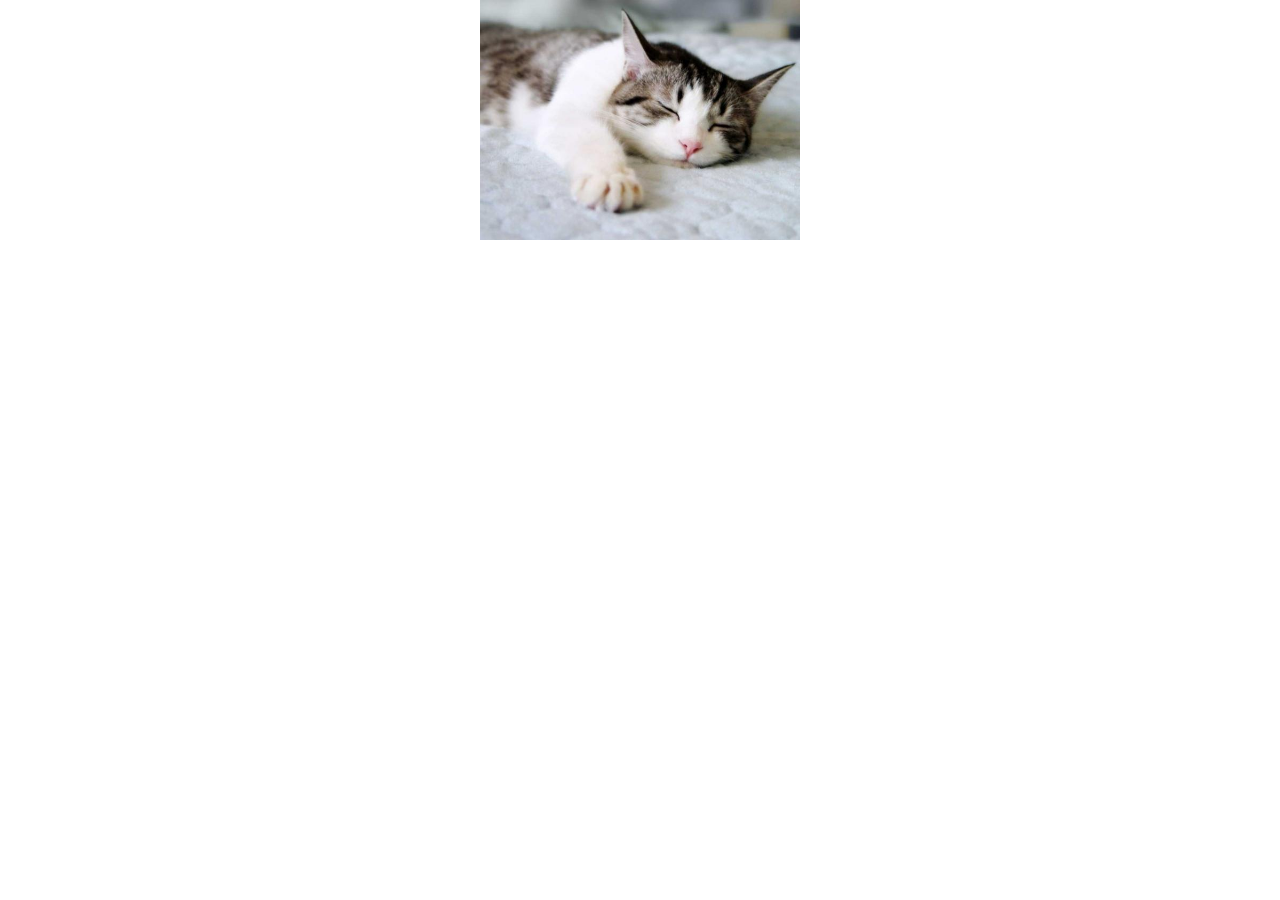
<file: answer/my_eighth_jQuery/index.html>
<!doctype html>
<html>
<head>
<meta charset="UTF-8">
<meta name="viewport" content="width=device-width, initial-scale=1.0, maximum-scale=1.0, user-scalable=no">
<meta name="format-detection" content="telephone=no">
<title></title>
<link rel="stylesheet" href="css/reset.css">
<link rel="stylesheet" href="css/base.css">
<link rel="stylesheet" href="css/style.css">
</head>
<body>
<div class="swipe-photo">
    <ul class="swipe-photo-container clearfix">
        <li class="swipe-photo-item"><img src="img/0.jpg" class="swipe-photo-thumbnail"></li>
        <li class="swipe-photo-item"><img src="img/1.jpg" class="swipe-photo-thumbnail"></li>
        <li class="swipe-photo-item"><img src="img/2.jpg" class="swipe-photo-thumbnail"></li>
        <li class="swipe-photo-item"><img src="img/3.jpg" class="swipe-photo-thumbnail"></li>
        <li class="swipe-photo-item"><img src="img/4.jpg" class="swipe-photo-thumbnail"></li>
        <li class="swipe-photo-item"><img src="img/5.jpg" class="swipe-photo-thumbnail"></li>
    </ul>
</div>
<script type="text/javascript" src="js/jquery.js"></script>
</body>
</html>
</file>
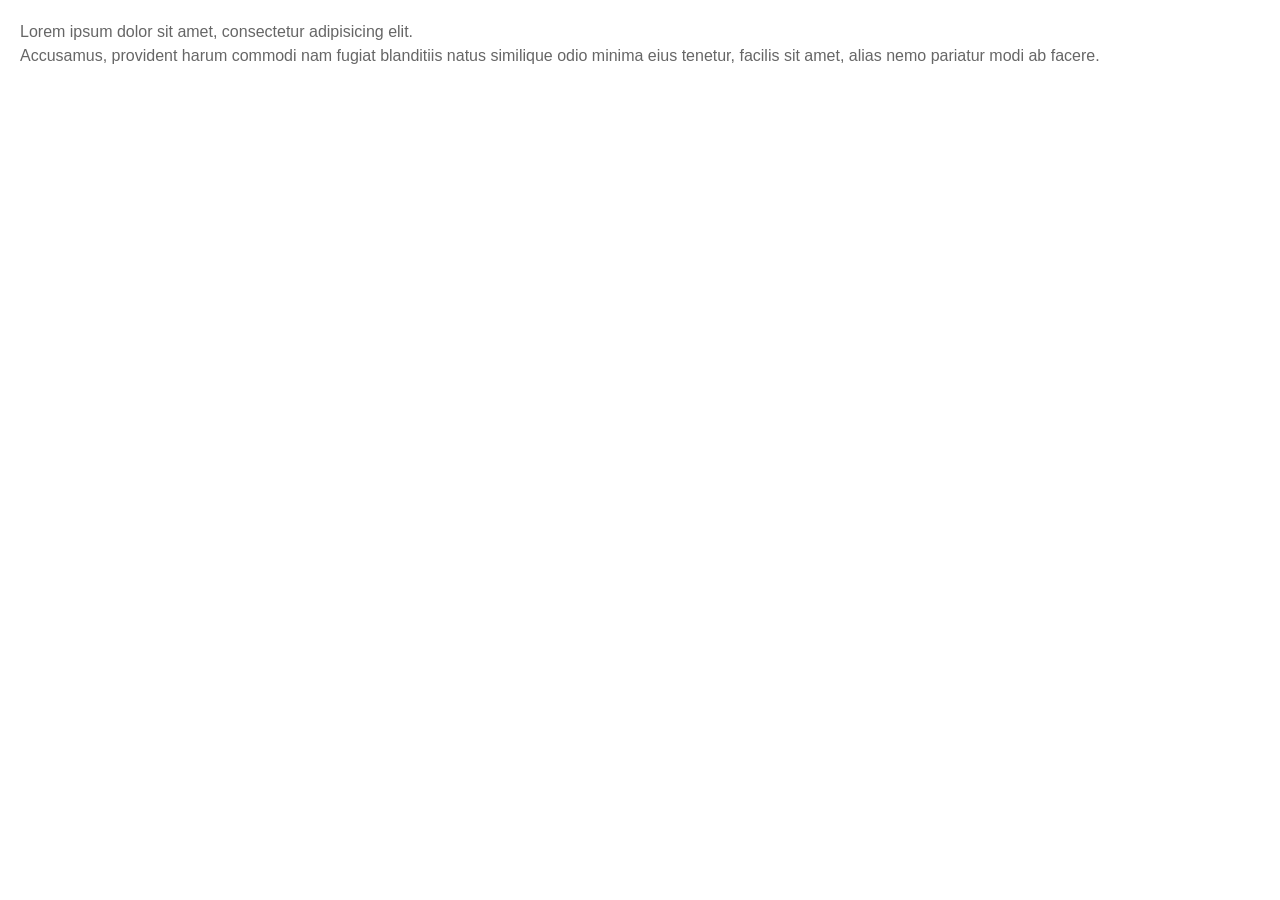
<file: answer/my_fifth_jQuery/index.html>
<!doctype html>
<html>
<head>
<meta charset="UTF-8">
<meta name="viewport" content="width=device-width, initial-scale=1.0, maximum-scale=1.0, user-scalable=no">
<meta name="format-detection" content="telephone=no">
<title></title>
<link rel="stylesheet" href="css/reset.css">
<link rel="stylesheet" href="css/base.css">
<link rel="stylesheet" href="css/style.css">
</head>
<body>
<div class="tooltip-body">Lorem ipsum dolor sit amet, consectetur adipisicing elit.<br>Accusamus, provident harum commodi nam fugiat blanditiis natus similique odio minima eius tenetur, facilis sit amet, alias nemo pariatur modi ab facere.</div>
<script type="text/javascript" src="js/jquery.js"></script>
</body>
</html>
</file>
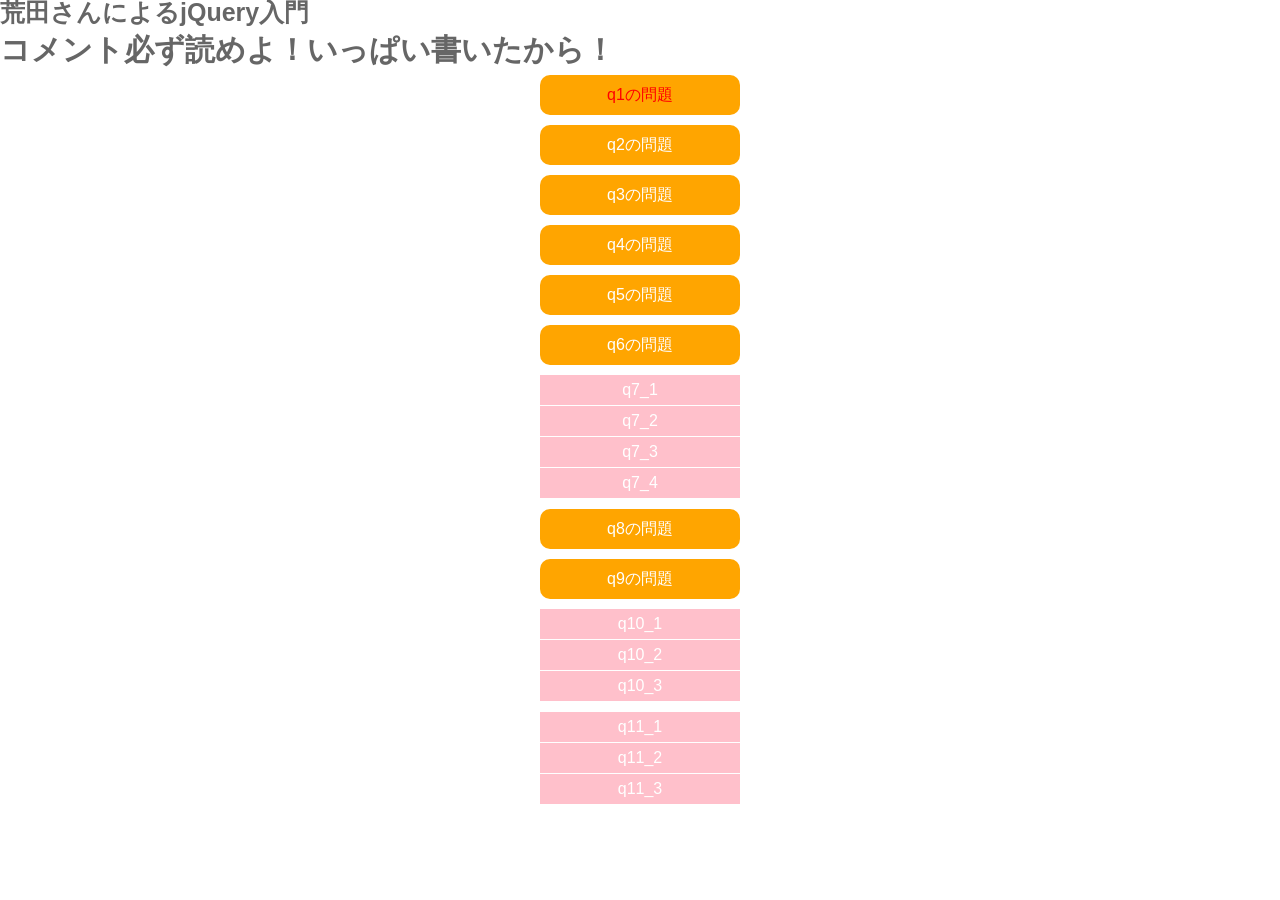
<file: answer/my_first_jQuery/index.html>
<!doctype html>
<html>
<head>
<meta charset="UTF-8">
<meta name="viewport" content="width=device-width, initial-scale=1.0, maximum-scale=1.0, user-scalable=no">
<meta name="format-detection" content="telephone=no">
<title></title>
<link rel="stylesheet" href="css/reset.css">
<link rel="stylesheet" href="css/base.css">
<link rel="stylesheet" href="css/style.css">
</head>
<body>
<h1 class="u-mbm big">荒田さんによるjQuery入門</h1>
<h2 class="u-mbm hyper-big">コメント必ず読めよ！いっぱい書いたから！</h2>
<div class="wrapper">
    <div class="u-mbm btn" id="q1">q1の問題</div>
    <div class="u-mbm btn" id="q2">q2の問題</div>
    <div class="u-mbm btn" id="q3">q3の問題</div>
    <div class="u-mbm btn" id="q4">q4の問題</div>
    <div class="u-mbm btn" id="q5">q5の問題</div>
    <div class="u-mbm btn" id="q6">q6の問題</div>
    <ul class="u-mbm lists" id="q7">
        <li>q7_1</li>
        <li>q7_2</li>
        <li>q7_3</li>
        <li>q7_4</li>
    </ul>
    <div class="u-mbm btn" id="q8">q8の問題</div>
    <div class="u-mbm btn" id="q9" data-text="これはdata属性です">q9の問題</div>
    <ul class="u-mbm lists" id="q10">
        <li>q10_1</li>
        <li>q10_2</li>
        <li>q10_3</li>
    </ul>
    <ul class="u-mbm lists" id="q11">
        <li>q11_1</li>
        <li>q11_2</li>
        <li>q11_3</li>
    </ul>
</div>

<script type="text/javascript" src="js/jquery.js"></script>
<script type="text/javascript">
$(function() {
    // $(function() { });　DOMが準備されてからjQueryを実行するおまじない。
    // jQueryを書くときはこの中に実際の処理を書くことになる。
    $("#q1").css("color", "red");
    // ちゃんと処理が実行されていれば<div id="q1">q1</div>の文字色が赤色になっているはず。
    // $("#q1")　jQueryの効果を効かせたいDOMを$("")でくくる。
    // $("#q1")　この中の#q1の部分を「セレクタ」と呼ぶ。
    // idの場合は#,classの場合は.をつける。cssと一緒。
    // .css("color", "red")　対象となっているDOMのcolorをredに変える。（今回はcolorだけど、cssで出来ることは全て出来る。）
    // このように.〜と書くものを「メソッド」と呼ぶ。
    $("#q2").click(function() {
        $(this).css("background-color", "pink");
    });
    // <div id="q2">q2</div>をクリックした後に背景色が変わるはず。
    // .click();　clickメソッドは()の中に関数を書くとクリックした後にその関数を実行するという処理をやってくれる。
    // おいおい、関数ってなんだよ人もいると思うけど、後述するのでそれまで我慢。
    // $(this)　これは超簡単に書くと、この記述の前に指定されたDOMを指定する。この場合$("#q2")のこと。
    // .cssは割愛。
    $("#q3").click(fadeOut);
    function fadeOut() {
        $(this).fadeOut(2000);
    }
    // <div id="q3">q3</div>をクリックした後に自身がフェードアウトするはず。
    // function 関数名() { }　これが関数の雛形。「fadeOut」のような名前をつけて、その名前を呼び出す。（適当な名前じゃダメです）
    // 別にこんな簡単な処理を関数化する必要はないじゃん！って思う人もいると思うけど、何回も同じ記述をする場合に面倒になるので、関数化するのは非常に重要になる。
    // fadeOut() fadeOutメソッドはフェードアウトするメソッドである。問題なのは()内に3000という値が書かれているところである。
    // click(),fadeOut()　どちらも()があり、そこに値とか関数を書いている。これを「引数」と呼ぶ。
    // この引数と呼ばれるものが関数を柔軟なものにしてくれる。fadeOut()の中の2000は、ミリ秒を示しており、2秒かけてDOMが消える。10000でも良いし、10でもいいわけだ。必ず何秒で実行するという関数だと、ある場合においてでしか使えない。
    $("#q4").click(function() {
        $(this).prepend("前　")
               .append("　後")
               .before("DOMの前")
               .after("DOMの後");
    });
    // クリックすればわかるはず。DOMの挿入位置をよく確認して下さい。
    // なんだこの書き方はと思った人は「jQuery メソッドチェイン」でググってください。
    $("#q5").click(function() {
        $(this).addClass("big");
    });
    // addClass()　対象のDOMにクラスを追加するメソッドです。（引数のクラスに.をつけないので注意）
    // 現場だとcss()よりもこちらを使うことの方が多い。なぜならば、css()よりもjavascript側の記述量が少なく、使い回しが効くためである。
    $("#q6").click(function() {
        $(this).animate({
            "marginLeft": 100,
            "marginTop": 100
        }, 2000);
    });
    // animateメソッドはcssのプロパティを一定時間かけて変更するメソッドである。
    // "marginLeft": 100,
    // "marginTop": 100
    // この部分でプロパティを定義し、コロンの後に値を書く。そしてカンマの後にミリ秒を書き、そのアニメーション全体の時間を決める。
    // 実はこのanimateメソッドはよーく見ると引数を2つ持つメソッドなのです。
    // .animate({〜}, 2000);　さっきも言ったように引数には関数や値を渡すことも出来るし、「{}」オブジェクトを渡すことも出来ます。
    // オブジェクトは難しいので今は説明しませんが、「引数2つとること出来るんだー、ふーん」ぐらいに考えておいて下さい。（ちなみに関数を作る際に引数は何個でも作れます。）
    $("#q7").find("li").click(function() {
        var targetNum = $(this).index();
        console.log(targetNum);
        alert(targetNum);
    });
    // #q7内のli要素をクリックした際にその要素が何番目の要素かアラートとコンソールで教えてくれるはずです。
    // find()　findメソッドは指定されたDOM要素から引数に渡された要素を（ここではli）を取ってくるメソッドです。
    // index()　はその要素が何番目の要素か教えてくれるメソッドです。慣れないと理解しずらいのですが、最初の要素をクリックすると0という値が返ってきますが、それは正常な挙動です。
    // var 〜　変数を定義する宣言です。ここでは$(this).index()で取得した値をtargetNumという変数に代入しています。この後にalertやconsole.logで使用するため、変数化しておくと値を使い回し出来るので非常に良い。
    // console.log()　chrome developer toolのconsoleのタブに引数の値が出力されます。非常に重要です。
    // alert() 引数の値をアラートとして表示します。これまた非常に重要です。
    $("#q8").hover(
        function() {
            $(this).addClass("big");
        },
        function() {
            $(this).removeClass("big");
        }
    );
    // hover()　hoverメソッドは引数が1つの場合、2つの場合で挙動が異なる少し特殊な関数です。
    // hover(関数)の場合はhoverした場合に関数を実行します。
    // hover(関数, 関数)の場合はhoverした後に第一引数の関数がhoverした時に実行され、hoverが離れた時に第二引数を実行します。
    // jQueryにはこういった特殊な関数もあるのでよく理解した上で使いましょう。
    // もしスマートフォンでエミュレートしてる場合はhoverは実行されません。なぜならばスマートフォンにはhoverという概念はなく、touchstart, touchmove, touchendでイベントを設定します。詳しく知りたい人はググりましょう。
    $("#q9").click(function() {
        var text = $(this).data("text");
        console.log(text);
    });
    // data() その要素のdata属性を取得もしくはセットするメソッド。
    // DOMを見てもらうと data-text="これはdata属性です" といった記述がある。これはDOM自身に値を設定する方法でjQueryを使うことによって簡単に取得出来るのである。
    // 取得方法は data("ハイフンの後の文字列(ここではnum)")で取得することが出来る。
    // また上には書いていないが、$("DOM").data("hoge", "fuga")といった風に書くことによって、DOMのdata-hoge属性にfugaをセットすることが出来る。
    // html的に書けば<div data-hoge="fuga"></div>です。
    $("#q10").find("li").click(function() {
        var num = $(this).index();
        $("#q11").find("li").eq(num).addClass("big");
    });
    // .eq() DOM要素の引数の値に等しい番号のDOMを指定する。
    // $(this).index()で取得された値（何番目）をeq()の引数に入れることによって、#q10と対応した#q11のDOMを取得出来る。
    // ひとまずjQueryでよく使う重要なメソッドは教えたつもりだから、わかんなくなったらあとはググってくれ。
    // そしてこれを読んでなおわからないことがあるようだったら、荒田に直接メッセージをくれ。
});
</script>
</body>
</html>
</file>
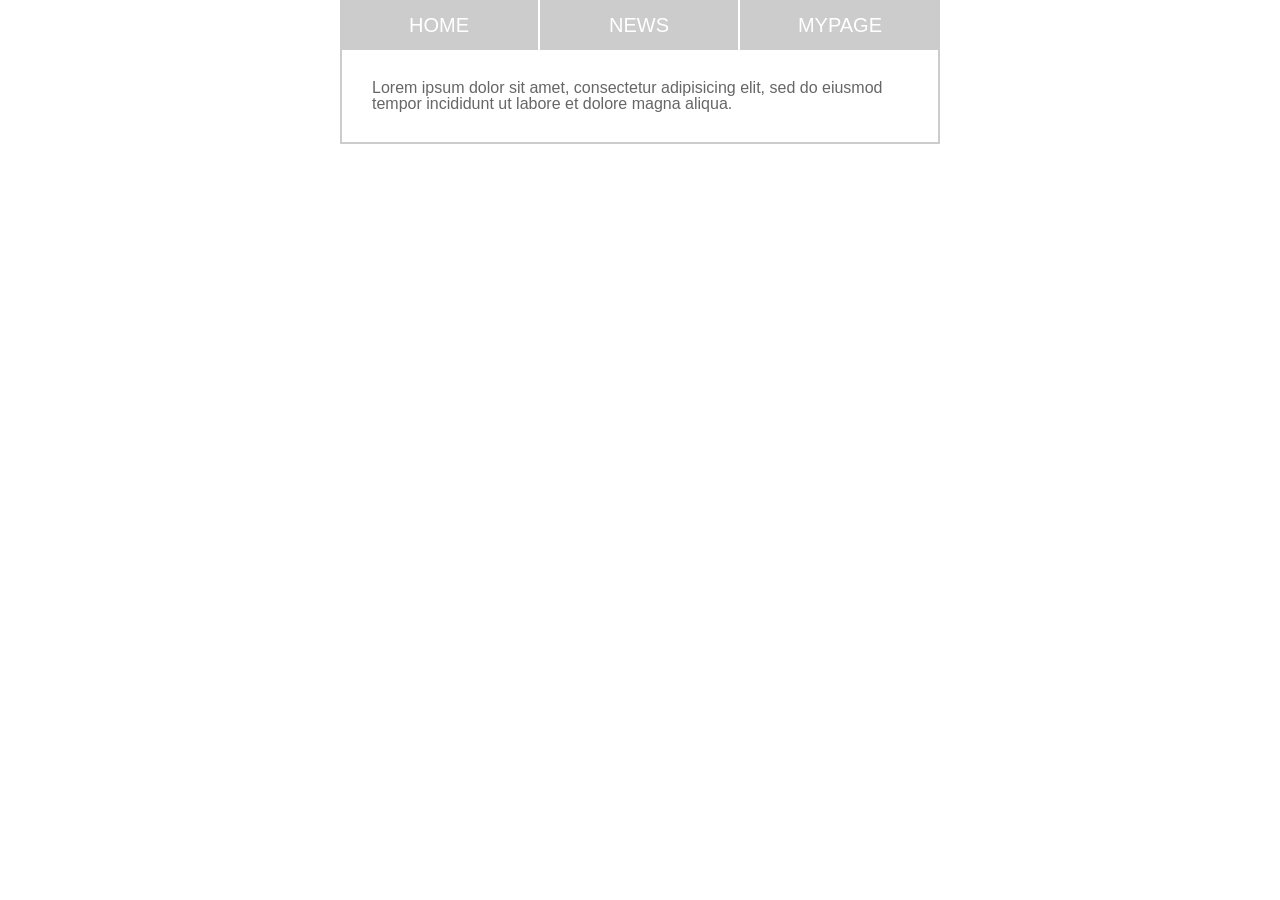
<file: answer/my_fourth_jQuery/index.html>
<!doctype html>
<html>
<head>
<meta charset="UTF-8">
<meta name="viewport" content="width=device-width, initial-scale=1.0, maximum-scale=1.0, user-scalable=no">
<meta name="format-detection" content="telephone=no">
<title></title>
<link rel="stylesheet" href="css/reset.css">
<link rel="stylesheet" href="css/base.css">
<link rel="stylesheet" href="css/style.css">
</head>
<body>
<div class="wrapper">
    <ul class="nav">
        <li>HOME</li>
        <li>NEWS</li>
        <li>MYPAGE</li>
    </ul>
    <ul class="contents">
        <li>Lorem ipsum dolor sit amet, consectetur adipisicing elit, sed do eiusmod tempor incididunt ut labore et dolore magna aliqua.</li>
        <li class="is-hidden">Ut enim ad minim veniam, quis nostrud exercitation ullamco laboris nisi ut aliquip ex ea commodo consequat. Duis aute irure dolor in reprehenderit in voluptate velit esse cillum dolore eu fugiat nulla pariatur.</li>
        <li class="is-hidden">Excepteur sint occaecat cupidatat non proident, sunt in culpa qui officia deserunt mollit anim id est laborum.</li>
    </ul>
</div>
<script type="text/javascript" src="js/jquery.js"></script>
</body>
</html>
</file>
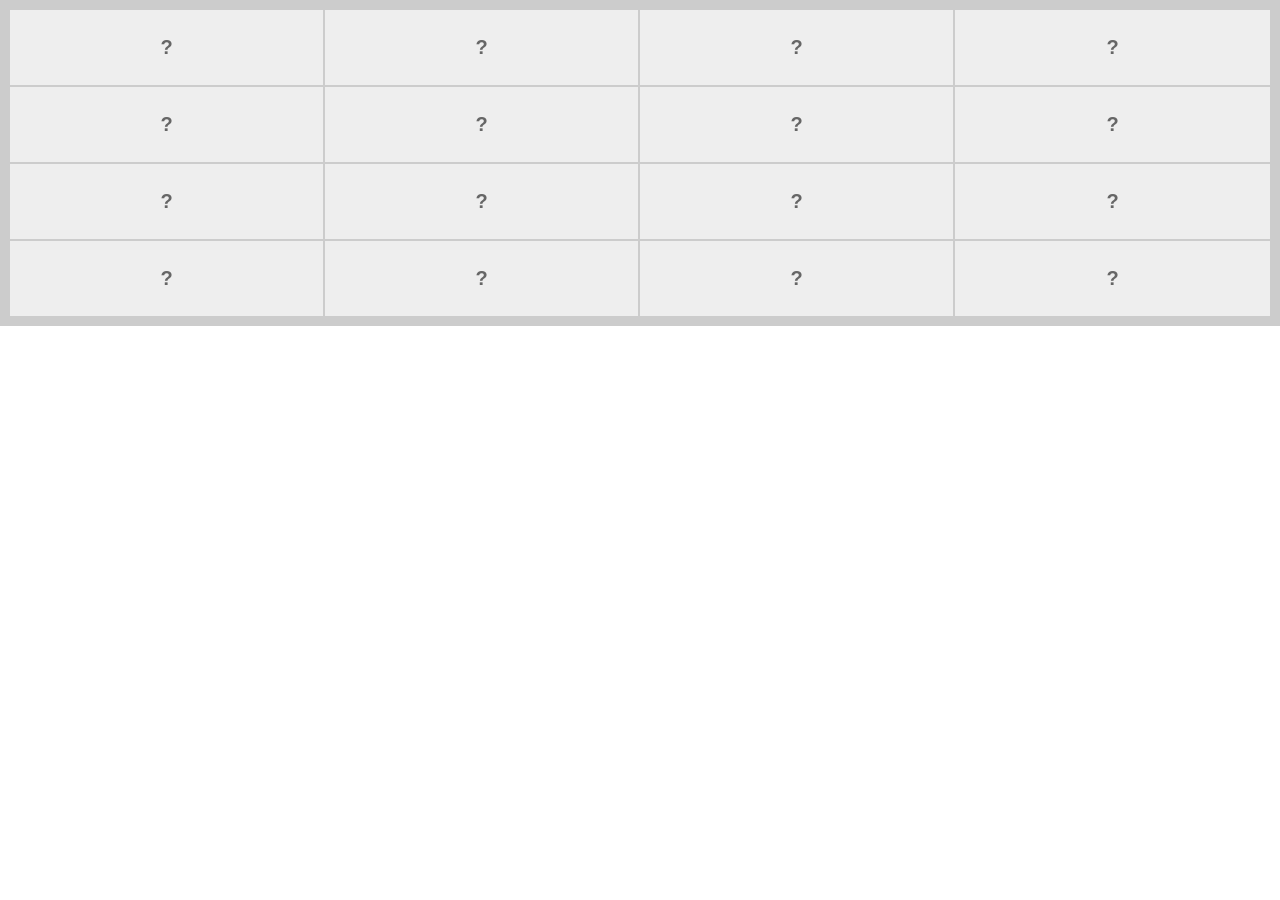
<file: answer/my_ninth_jQuery/index.html>
<!doctype html>
<html>
<head>
<meta charset="UTF-8">
<meta name="viewport" content="width=device-width, initial-scale=1.0, maximum-scale=1.0, user-scalable=no">
<meta name="format-detection" content="telephone=no">
<title></title>
<link rel="stylesheet" href="css/reset.css">
<link rel="stylesheet" href="css/base.css">
<link rel="stylesheet" href="css/style.css">
</head>
<body>
<ul class="lists clearfix"></ul>
<script type="text/javascript" src="js/jquery.js"></script>
</body>
</html>
</file>
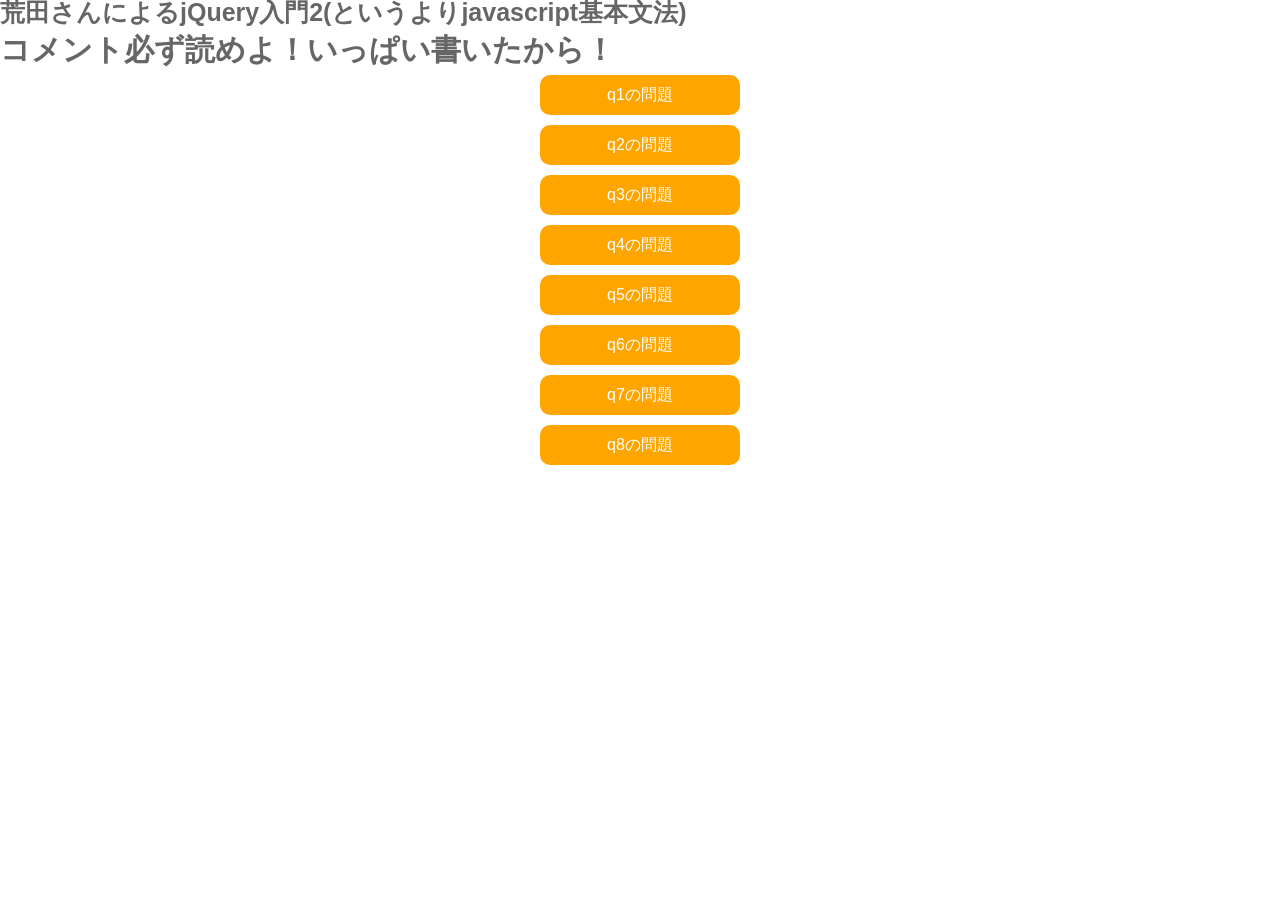
<file: answer/my_second_jQuery/index.html>
<!doctype html>
<html>
<head>
<meta charset="UTF-8">
<meta name="viewport" content="width=device-width, initial-scale=1.0, maximum-scale=1.0, user-scalable=no">
<meta name="format-detection" content="telephone=no">
<title></title>
<link rel="stylesheet" href="css/reset.css">
<link rel="stylesheet" href="css/base.css">
<link rel="stylesheet" href="css/style.css">
</head>
<body>
<h1 class="u-mbm big">荒田さんによるjQuery入門2(というよりjavascript基本文法)</h1>
<h2 class="u-mbm hyper-big">コメント必ず読めよ！いっぱい書いたから！</h2>
<div class="wrapper">
    <div class="u-mbm btn" id="q1">q1の問題</div>
    <div class="u-mbm btn" id="q2">q2の問題</div>
    <div class="u-mbm btn" id="q3">q3の問題</div>
    <div class="u-mbm btn" id="q4">q4の問題</div>
    <div class="u-mbm btn" id="q5">q5の問題</div>
    <div class="u-mbm btn" id="q6">q6の問題</div>
    <div class="u-mbm btn" id="q7">q7の問題</div>
    <div class="u-mbm btn" id="q8">q8の問題</div>
</div>

<script type="text/javascript" src="js/jquery.js"></script>
<script type="text/javascript">
$(function(){
    $("#q1").click(function() {
        var myAge = 25;
        if (myAge >= 20) {
            alert("あなたは成人です。");
        } else {
            alert("あなたは未成年です。");
        }
    });
    // 今回説明するのはif文です。
    // if (条件式) {
    //     処理
    // } else {
    //     処理
    // }
    // 条件式の真偽値(trueもしくはfalse)によって処理の振り分けをします。
    // でもその前に>=ってなんだよって感じなので、そこら辺を説明します。
    // >= は比較演算子と呼ばれ、if() 内で2つのものを比較する際に使用されます。下にまとめましたので目を通しておいて下さい。
    //
    // 等しい (==), 等しくない (!=),
    // より大きい (>), より大きいまたは等しい(以上) (>=),
    // より小さい (<), より小さいまたは等しい(以下) (<=)
    //
    // if (myAge >= 20)　この部分でmyAgeが20以上なのかどうかを判定しています。myAgeには25が代入されているので、結果はtrueになります。そのためalert("あなたは成人です。");の方の処理が実行されます。
    // 今回はmyAgeに25が代入されていますが、19以下に書き換えて実行すればelse側の処理になると思います。
    // ではもうひとつ判定式が欲しいときどうすりゃいいんだって思った方、鋭いです。その場合else if()というものを使います。
    // if (条件式) {
    //     処理
    // } else if (条件式) {
    //     処理
    // } else {
    //     処理
    // }
    // 最初のif文でfalseになった処理が次にelse if()に流れてきます。ここでtrueになれば、その処理は実行されます。ちなみにelse if()はいくらでも増やすことが出来るため、細かい判定処理を入れたい場合は重宝します。
    $("#q2").click(function() {
        var text = "";
        for (var i = 0; i < 10; i++) {
            text += i;
        }
        $(this).after(text);
    });
    // 今回説明するのはfor文です。
    // for文は連続した処理を一括で出来る、便利な繰り返し文です。
    // for (var i = 初期値; 繰り返し条件; i++) {
    //     処理
    // }
    // for (var i = 0; i < 10; i++) 初見だとここの部分で何をしているかわからないと思いますが、よーく読めば理解出来ます。
    // まず var i = 0; ここは単純にiという変数に0を代入しています。よく見るやつです。
    // その次に i < 10; です。ここはif文でも書いた条件式です。これもまだ理解出来るはずです。
    // 最後にあるのが i++ です。この++というのは元の値に+1をする算術演算子と呼ばれるものです。ちなみに+1されることを「インクリメント」と言います。覚えておきましょう。
    // ではこれを組み合わせるとどういう意味になるか説明したいと思います。
    // (var i = 0; i < 10; i++) 0から始まって+1を繰り返していき、10と等しいかそれ以上になった段階で条件と合わなくなります。
    // つ　ま　り、10回分の処理をしているだけなのです！！(ﾄﾞﾔｧ
    // そしてこのfor文の中ではvarで宣言したiが使うことが出来ます。
    // なのでせっかくだから使いました。 text += i; です。
    // またよくわかんないものが出てきましたね。
    // += は複合代入演算子(名前は重要ではない)と呼ばれ、代入する時に計算したものを代入する演算子です。下にまとめましたので目を通しておいて下さい。
    //
    ////////////// 前提として代入なのでiの値が変わる。///////////////
    // i += 2; iに2を足す（右辺が1の場合i++と同義）
    // i -= 2; iから2を引く（右辺が1の場合i--と同義）
    // i *= 2; iに2をかける
    // i /= 2; iを2で割る
    //
    // つまりtextと呼ばれる変数にi(0〜9まで)が追加されていっているのです。
    // そして最後にtextをafterで出力するという流れです。
    // 理解出来たでしょうか？ここは特に重要なのでわからなかったら何回も読み返しましょう。
    $("#q3").click(function() {
        var text = "";
        for (var i = 0; i < 10; i++) {
            if (!(i % 2) || i > 8) {
                text += i;
            }
        }
        $(this).after(text);
    });
    // if文とfor文の組み合わせです。
    // if (!(i % 2) || i > 8)
    // 最初の条件式と比べるととても複雑ですね。しかしこれも読み解けば理解出来ます。
    // 実はこの条件式、条件が二つあるのです。
    // 「!(i % 2)」 || 「i > 8」「」でくくられている部分が条件式です。確かに2つですね。
    // では真ん中の||はなんなのか、これはどちらかの条件式がtrueだった場合にtrueを返す論理演算子と呼ばれるものです。わかりやすく言えば「or」ですね。
    // 「or」もあれば当然ですが「and」も存在します。書き方は&&ですね。これも非常に良く使うので覚えておいて下さい。
    // !(i % 2) の!はtrue,falseを逆にする論理演算子です。後述しますが、(i % 2)は奇数の時にtrueになるのでその反対の偶数が返るようになっています。
    // 今回のキモは%です。先に紹介した算術演算子の中の一つで、これも下にまとめましたので目を通しておいて下さい。
    //
    ////////////// 代入ではないのでiの値は変わらない。///////////////
    // i + 2; iに2を足す
    // i - 2; iから2を引く
    // i * 2; iに2をかける
    // i / 2; iを2で割る
    // i % 2; iを2で割った余り
    //
    // 実はif文は条件式の結果が0だとfalseになります。iが0の場合(0 % 2)は0なのでfalse、1の場合(1 % 2)は1なのでtrue、2の場合(2 % 2)は0なのでfalse。つまり奇数だけを取り出すフィルターのようなもんです。
    // そしてこの条件式を組み合わせると0,2,4,6,8,9といった値が取得出来ます。単一の条件式だと難しいものが、2つにすることで簡単に取得出来ます。素晴らしい。
    $("#q4").click(function() {
        var array = [];
        for (var i = 0; i < 10; i++) {
            array[i] = i - 10;
        }
        console.log(array);
        console.log(array[5]);
    });
    // 今回勉強するのは配列です。
    // そもそも配列とは何か → 配列は複数件のデータを扱うためのデータ構造です。
    // では使い方について説明しましょう。
    // var array = [];　ここで空の配列をarrayという変数に代入しています。これで配列を使う準備は完了です。この他にも var array = new Array(); これでも空の配列を作ることが出来ます。（ちなみに変数の名前を明示的にarrayという名前にしていますが、実際はなんでもいいです。）
    // それでは配列に値（データ）を挿入する箇所を見てみましょう。
    // array[i] = i - 10;
    // array[i]　iはこの配列の何番目かを指定しています。
    // iは最初は0なので、 array[0] = 0 - 10; となります。
    // これで配列の一番最初(0番目)に-10という値がセットされました。
    // これを繰り返すと [-10,-9,-8,-7,-6,-5,-4,-3,-2,-1]という配列が出来上がります。
    // なのでconsole.log(array);はこれと同じものになるでしょう。
    // console.log(array[5]); はこの配列の0から数えて5番目の値にアクセスするので-5という値が取れると思います。このようにデータの集合体として配列を作り、array[5]のようにしてアクセスすることで、演算などをする必要がなく、コードを簡略化することが出来るでしょう。
    $("#q5").click(function() {
        var myName = "荒田";
        console.log("HELLO, " + myName + "! GOOD MORNING!");
    });
    // 今回は文字列の結合です。
    // 算術演算子として紹介した+ですが、実はこれは文字列の結合にも使えるのです。
    // 文字列を「""」もしくは「''」でくくります。
    // これらと変数を一つの文字列として繋げようとした際にエラーが起きてしまいます。そこで役に立つのが、+です。この演算子を使うことによってエラーが起きなくなります。
    $("#q6").click(function() {
        var className = "big",
            elem = "<div class='" + className + " u-mbm btn'>追加された要素</div>";
        $(this).after(elem);
    });
    // 今回は文字列についてです。
    // 前回、文字列は「""」もしくは「''」でくくりますと書きましたが、その文字列の中に「""」もしくは「''」が入っている場合はどうすればいいか、、、、どっちも使えばいいんです。
    // "<div class='"　ですが、よく見ると <div class=' で途切れています。これで動くのか心配になるかもしれませんが大丈夫です。ちゃんと動きます。
    // ではclassNameの後の文字列を見てみましょう。
    // " u-mbm btn'>追加された要素</div>" ですね。ここから「""」を取り除くと、 u-mbm btn'>追加された要素</div>になりますね。
    // これと前半部分を繋げてみると<div class=' u-mbm btn'>追加された要素</div>になり、
    // 変数となっているclassNameを展開すると、<div class='big u-mbm btn'>追加された要素</div>となります。
    // これで文字列も怖くないですね！
    $("#q7").click(function() {
        var href = location.href,
            date = new Date;
        console.log(location.href);
        console.log(date);
    });
    // 今回紹介するのはjavascriptで取得出来る情報です。
    // consoleを見てもらうとわかるのですが、最初の情報が今開いているファイル（index.html）のURLです。
    // 2つ目の情報が日付です。
    // このようにjavascriptではこれ以外にも色々な情報を取得出来るので、是非調べてみて下さい。
    $("#q8").click(function() {
        setTimeout(function() {
            alert("あらた");
        }, 2000);
    });
    // setTimeoutについて勉強しましょう。
    // setTimeoutは時間差で関数を実行する便利メソッドです。
    // setTimeout()の第一引数に関数を渡し、二つ目の引数に秒数を渡します。
    // こうすることによって第二引数の秒数後に第一引数の関数を実行することになります。
    //
    //          function() {
    //     alert("あらた");
    // }
    // この部分が第一引数の関数。
    //
    // , 2000
    // この部分が第二引数の秒数。
    //
    // といった具合です。なんだかよくわからない人は書いてみましょう。書けばわかります。（適当





});
</script>
</body>
</html>
</file>
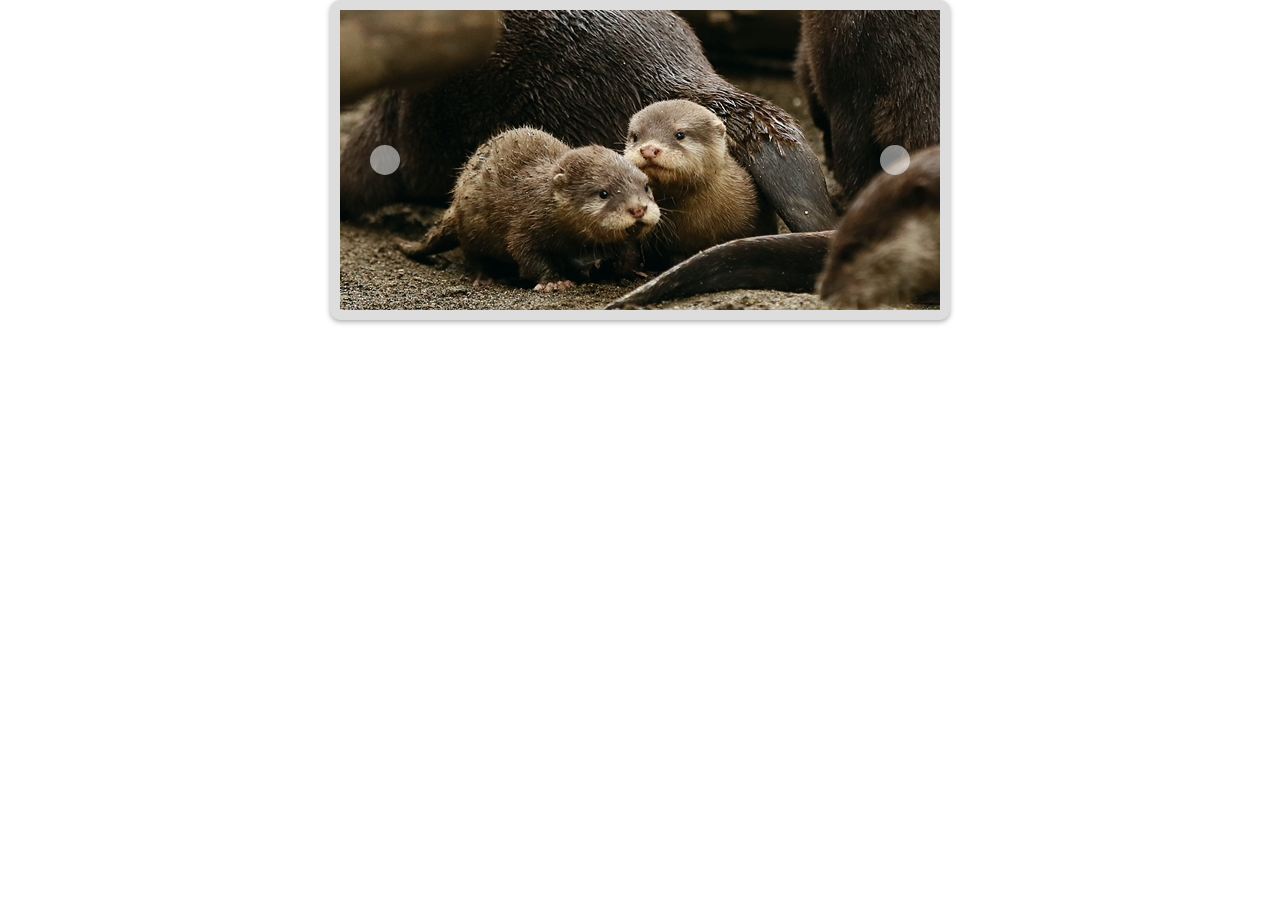
<file: answer/my_seventh_jQuery/index.html>
<!doctype html>
<html>
<head>
<meta charset="UTF-8">
<meta name="viewport" content="width=device-width, initial-scale=1.0, maximum-scale=1.0, user-scalable=no">
<meta name="format-detection" content="telephone=no">
<title></title>
<link rel="stylesheet" href="css/reset.css">
<link rel="stylesheet" href="css/base.css">
<link rel="stylesheet" href="css/style.css">
</head>
<body>
<div class="wrapper">
    <div class="slider-wrap">
        <div class="slider-area">
            <ul class="slider-list clearfix">
                <li><img src="img/1.jpg" alt=""></li>
                <li><img src="img/2.jpg" alt=""></li>
                <li><img src="img/3.jpg" alt=""></li>
                <li><img src="img/4.jpg" alt=""></li>
            </ul>
            <button type="button" class="slider-ctrl-btn prev" data-ctrl="prev"></button>
            <button type="button" class="slider-ctrl-btn next" data-ctrl="next"></button>
        </div>
    </div>
</div>
<script type="text/javascript" src="js/jquery.js"></script>
</body>
</html>
</file>
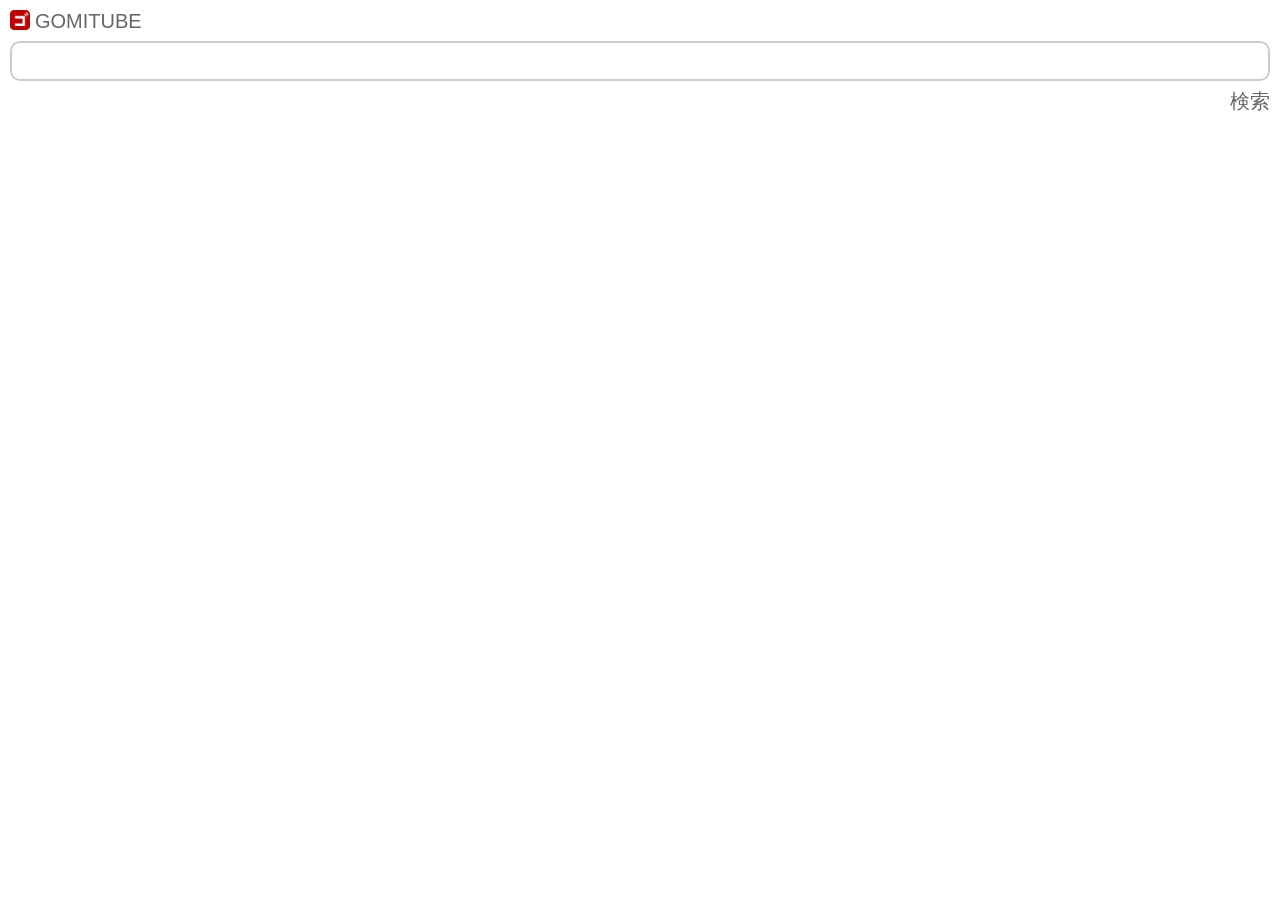
<file: answer/my_tenth_jQuery/index.html>
<!doctype html>
<html>
<head>
<meta charset="UTF-8">
<meta name="viewport" content="width=device-width, initial-scale=1.0, maximum-scale=1.0, user-scalable=no">
<meta name="format-detection" content="telephone=no">
<title></title>
<link rel="stylesheet" href="css/reset.css">
<link rel="stylesheet" href="css/base.css">
<link rel="stylesheet" href="css/style.css">
<link rel="stylesheet" href="css/jquery.fs.boxer.css">
</head>
<body>
<div class="wrapper">
    <header class="podm">
        <div class="b-header"><span class="b-header__logo"></span>GOMITUBE</div>
        <form class="b-search-form">
            <input type="text" class="b-search-form__keyword">
            <input type="submit" class="b-search-form__submit-btn" value="検索">
        </form>
    </header>
    <ul class="b-movie-list clearfix"></ul>
</div>
<script type="text/javascript" src="js/jquery.js"></script>
<script type="text/javascript" src="js/jquery.fs.boxer.js"></script>
</body>
</html>
</file>
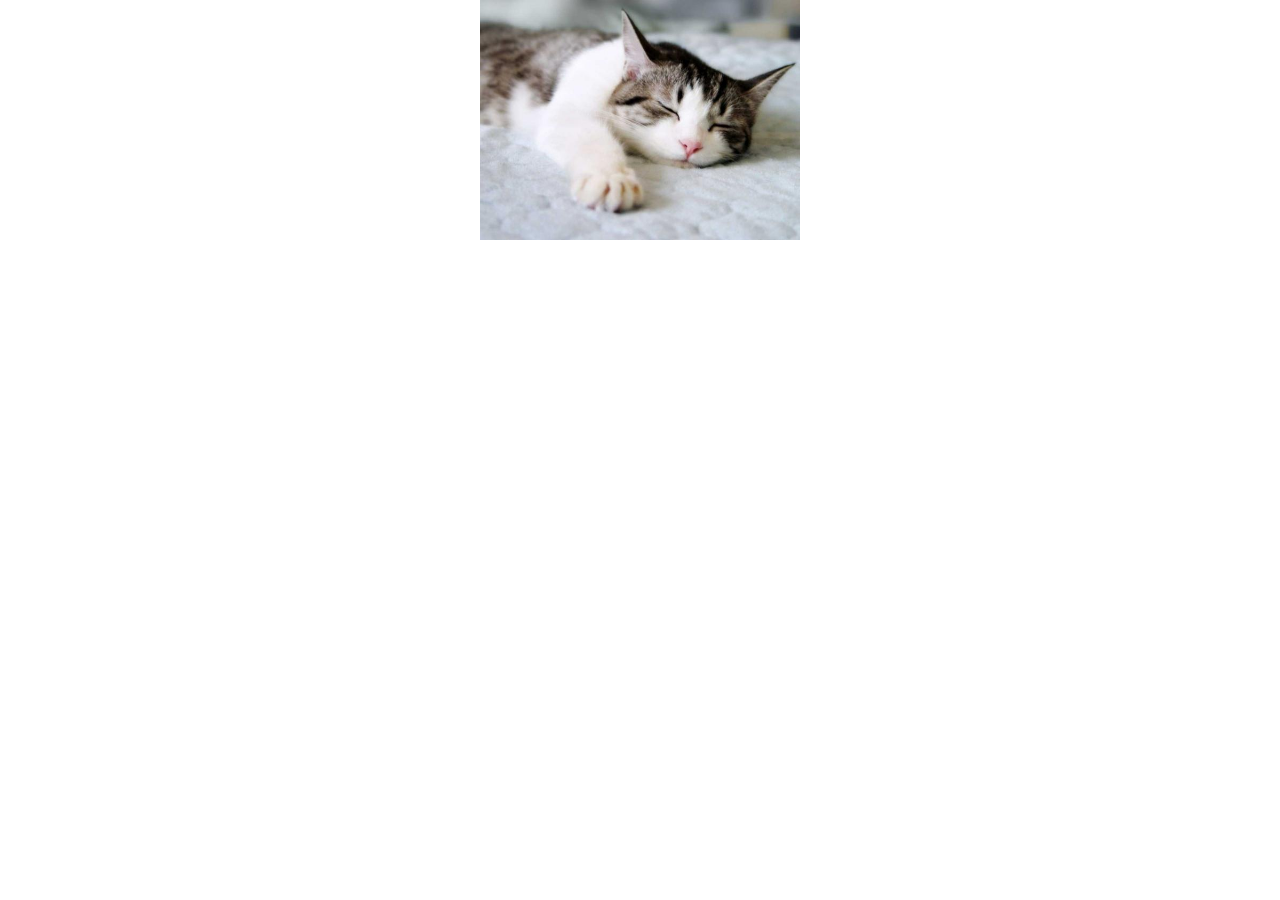
<file: work/my_eighth_jQuery/index.html>
<!doctype html>
<html>
<head>
<meta charset="UTF-8">
<meta name="viewport" content="width=device-width, initial-scale=1.0, maximum-scale=1.0, user-scalable=no">
<meta name="format-detection" content="telephone=no">
<title></title>
<link rel="stylesheet" href="css/reset.css">
<link rel="stylesheet" href="css/base.css">
<link rel="stylesheet" href="css/style.css">
</head>
<body>
<div class="swipe-photo">
    <ul class="swipe-photo-container clearfix">
        <li class="swipe-photo-item"><img src="img/0.jpg" class="swipe-photo-thumbnail"></li>
        <li class="swipe-photo-item"><img src="img/1.jpg" class="swipe-photo-thumbnail"></li>
        <li class="swipe-photo-item"><img src="img/2.jpg" class="swipe-photo-thumbnail"></li>
        <li class="swipe-photo-item"><img src="img/3.jpg" class="swipe-photo-thumbnail"></li>
        <li class="swipe-photo-item"><img src="img/4.jpg" class="swipe-photo-thumbnail"></li>
        <li class="swipe-photo-item"><img src="img/5.jpg" class="swipe-photo-thumbnail"></li>
    </ul>
</div>
<script type="text/javascript" src="js/jquery.js"></script>
<script type="text/javascript">
// ここまでたどり着いたあなたは勇者です。
// 今回やるのはフリックです。
// 指を動かしている間は .swipe-photo-container が移動し、離したときに一番近い要素の位置までアニメーションします。
// 挙動はanswerの方を良く見て確認しましょう。
// x座標の取得方法 
// function(e) {
//     e.originalEvent.changedTouches[0].pageX;
// }
// onに複数のイベントを貼る方法
// $(".hoge").on({
//     "event": function() { },
//     "event": function() { }
// });
// touchstart タッチしたタイミングを取ります。
// touchmove タッチしたあとの動いてる状態を取ります。(たくさんイベントが発生します。)
// touchend タッチを離したタイミングを取ります。
// あとは座標をごにょごにょいじるだけです。配列使います。ちょっと難しいです。
</script>
</body>
</html>
</file>
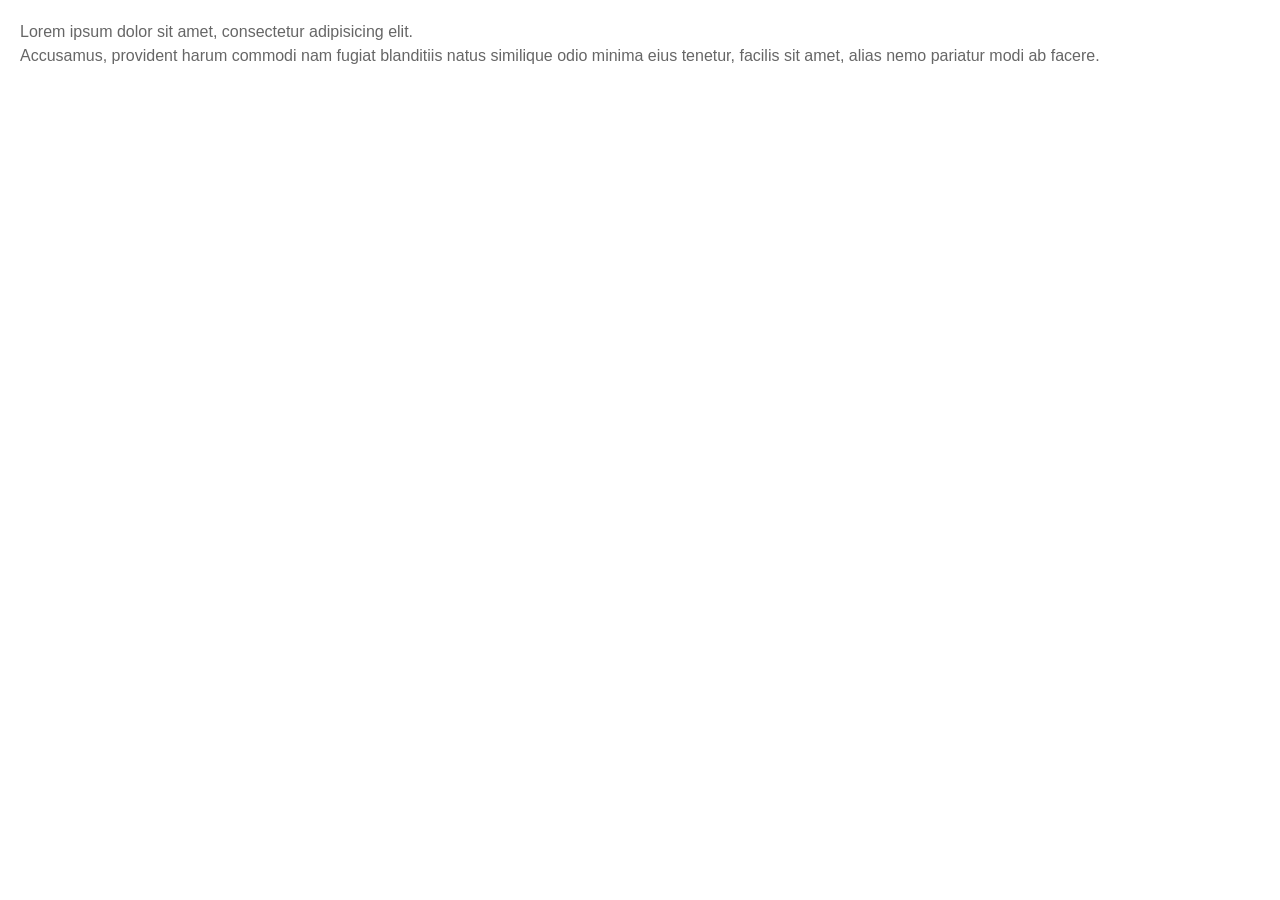
<file: work/my_fifth_jQuery/index.html>
<!doctype html>
<html>
<head>
<meta charset="UTF-8">
<meta name="viewport" content="width=device-width, initial-scale=1.0, maximum-scale=1.0, user-scalable=no">
<meta name="format-detection" content="telephone=no">
<title></title>
<link rel="stylesheet" href="css/reset.css">
<link rel="stylesheet" href="css/base.css">
<link rel="stylesheet" href="css/style.css">
</head>
<body>
<div class="tooltip-body">Lorem ipsum dolor sit amet, consectetur adipisicing elit.<br>Accusamus, provident harum commodi nam fugiat blanditiis natus similique odio minima eius tenetur, facilis sit amet, alias nemo pariatur modi ab facere.</div>
<script type="text/javascript" src="js/jquery.js"></script>
<script type="text/javascript">
// 今回やるのはツールチップです。
// .tooltip-bodyにマウスが乗ったら、
// <div class='tooltip' style='display: none;'>description</div>
// がfadeInし、マウスが外れたらfadeOutする。
// その際に.tooltipがマウスに追尾する。
// x座標、y座標の取得方法。
// function(e) {
//     var x = e.pageX,
//         y = e.pageY;
// }
// mousemove マウスが移動している状態を取ります。
// .hover() マウスが乗った、外れた時のタイミングを取ります。
// .stop() アニメーションを止めます。引数次第で止め方が変わります。ググりましょう。
</script>
</body>
</html>
</file>
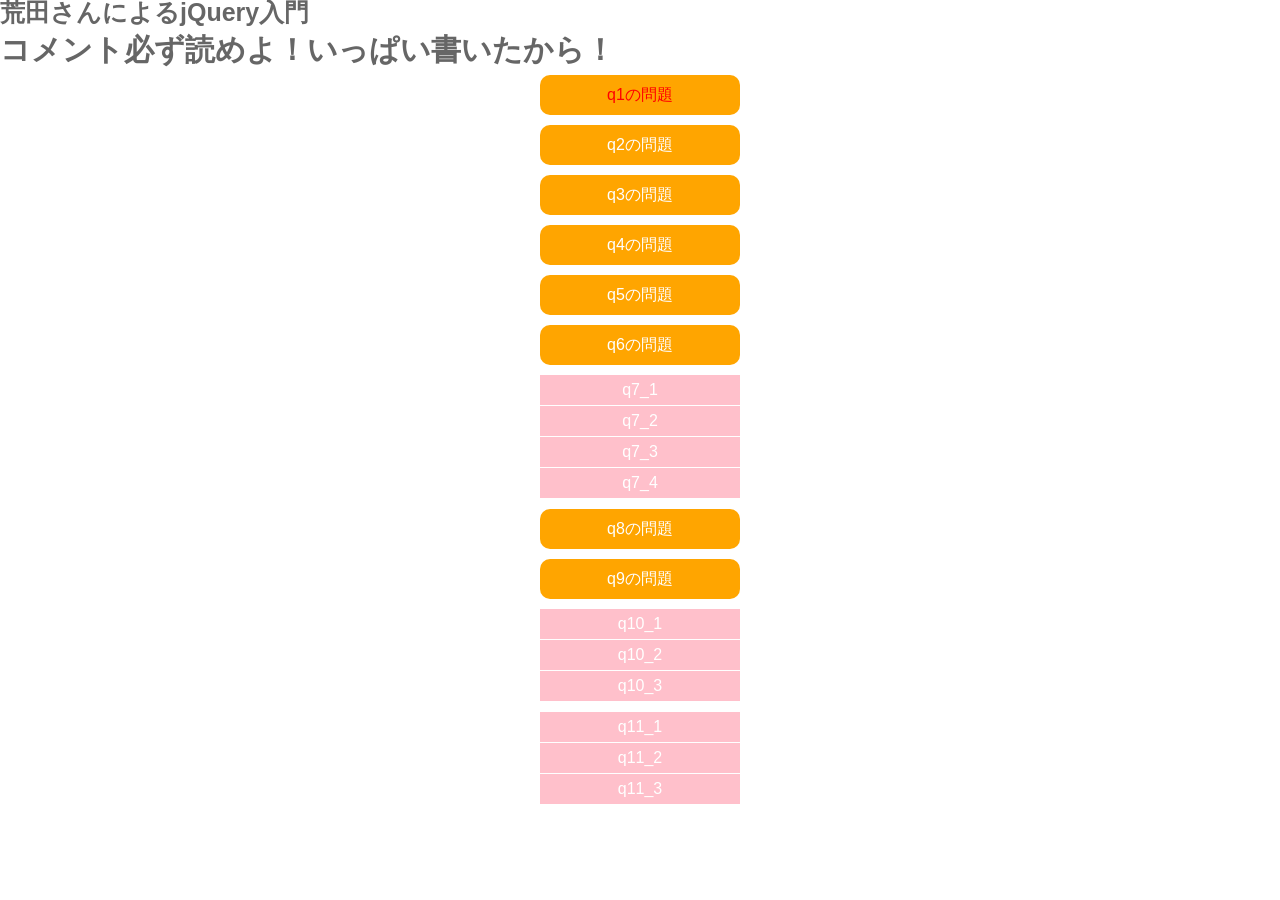
<file: work/my_first_jQuery/index.html>
<!doctype html>
<html>
<head>
    <meta charset="UTF-8">
    <meta name="viewport" content="width=device-width, initial-scale=1.0, maximum-scale=1.0, user-scalable=no">
    <meta name="format-detection" content="telephone=no">
    <title></title>
    <link rel="stylesheet" href="css/reset.css">
    <link rel="stylesheet" href="css/base.css">
    <link rel="stylesheet" href="css/style.css">
</head>
<body>
    <h1 class="u-mbm big">荒田さんによるjQuery入門</h1>
    <h2 class="u-mbm hyper-big">コメント必ず読めよ！いっぱい書いたから！</h2>
    <div class="wrapper">
        <div class="u-mbm btn" id="q1">q1の問題</div>
        <div class="u-mbm btn" id="q2">q2の問題</div>
        <div class="u-mbm btn" id="q3">q3の問題</div>
        <div class="u-mbm btn" id="q4">q4の問題</div>
        <div class="u-mbm btn" id="q5">q5の問題</div>
        <div class="u-mbm btn" id="q6">q6の問題</div>
        <ul class="u-mbm lists" id="q7">
            <li>q7_1</li>
            <li>q7_2</li>
            <li>q7_3</li>
            <li>q7_4</li>
        </ul>
        <div class="u-mbm btn" id="q8">q8の問題</div>
        <div class="u-mbm btn" id="q9" data-text="これはdata属性です">q9の問題</div>
        <ul class="u-mbm lists" id="q10">
            <li>q10_1</li>
            <li>q10_2</li>
            <li>q10_3</li>
        </ul>
        <ul class="u-mbm lists" id="q11">
            <li>q11_1</li>
            <li>q11_2</li>
            <li>q11_3</li>
        </ul>
    </div>

    <script type="text/javascript" src="js/jquery.js"></script>
    <script type="text/javascript">
// 第1問　jQueryでid="q1"の要素の文字色を赤色にせよ。
$(function(){
    $("#q1").css("color" , "red");
});
// 第2問　id="q2"の要素をクリックしたら背景色をピンクにせよ。
$("#q2").click(function() {
    $(this).css("background" , "pink");
});
// 第3問　id="q3"の要素をクリックしたら2秒かけてフェードアウトさせよ。
$("#q3").click(function() {
    $(this).fadeOut(2000);
});
// 第4問　id="q4"の要素をクリックしたらこの要素の前後とこの要素内の前後にテキストを挿入せよ。
$("#q4").click(function() {
    $(this).prepend('"テキスト')
    .append('"text')
    .before('"before')
    .after('"after');
});
// 第5問　id="q5"の要素をクリックしたらこの要素にbigというクラスを付与せよ。
$("#q5").click(function() {
    $(this).addClass('big');
});
// 第6問　id="q6"の要素をクリックしたらこの要素を2秒かけてmargin-topとmargin-leftを100pxの位置に移動させよ。
$("#q6").click(function() {
    $(this).animate({
        "marginLeft": 100,
        "marginTop": 100
    }, 2000);
});
// 第7問　id="q7"の子要素をクリックしたら、その要素のインデックス（何番目か）をconsole.log()とalert()を用いて表示させよ。
$("#q7").find("li").click(function(){
    var  index = $(this).index();
    console.log(index);
    alert(index);
});
// 第8問　id="q8"の要素をhoverしたらbigというクラスを付与し、hoverが外れたら、クラスを削除せよ。
$("#q8").hover(
    function(){
        $(this).addClass('big');
    },
    function(){
        $(this).removeClass('big');
    }
);

// 第9問　id="q9"の要素をクリックしたらこの要素に設定してあるdata属性をconsoleに表示せよ。
$("#q9").click(function() {
    var Date = $(this).data("text");
    console.log(Date);
});
// 第10問　id="q10"の子要素をクリックしたら、その要素のインデックスと等しいid="q11"の子要素にbigというクラスを追加せよ。
 $("#q10").find("li").click(function() {
     var num = $(this).index();
     $("#q11").find("li").eq(num).addClass("big");
});
</script>
</body>
</html>
</file>
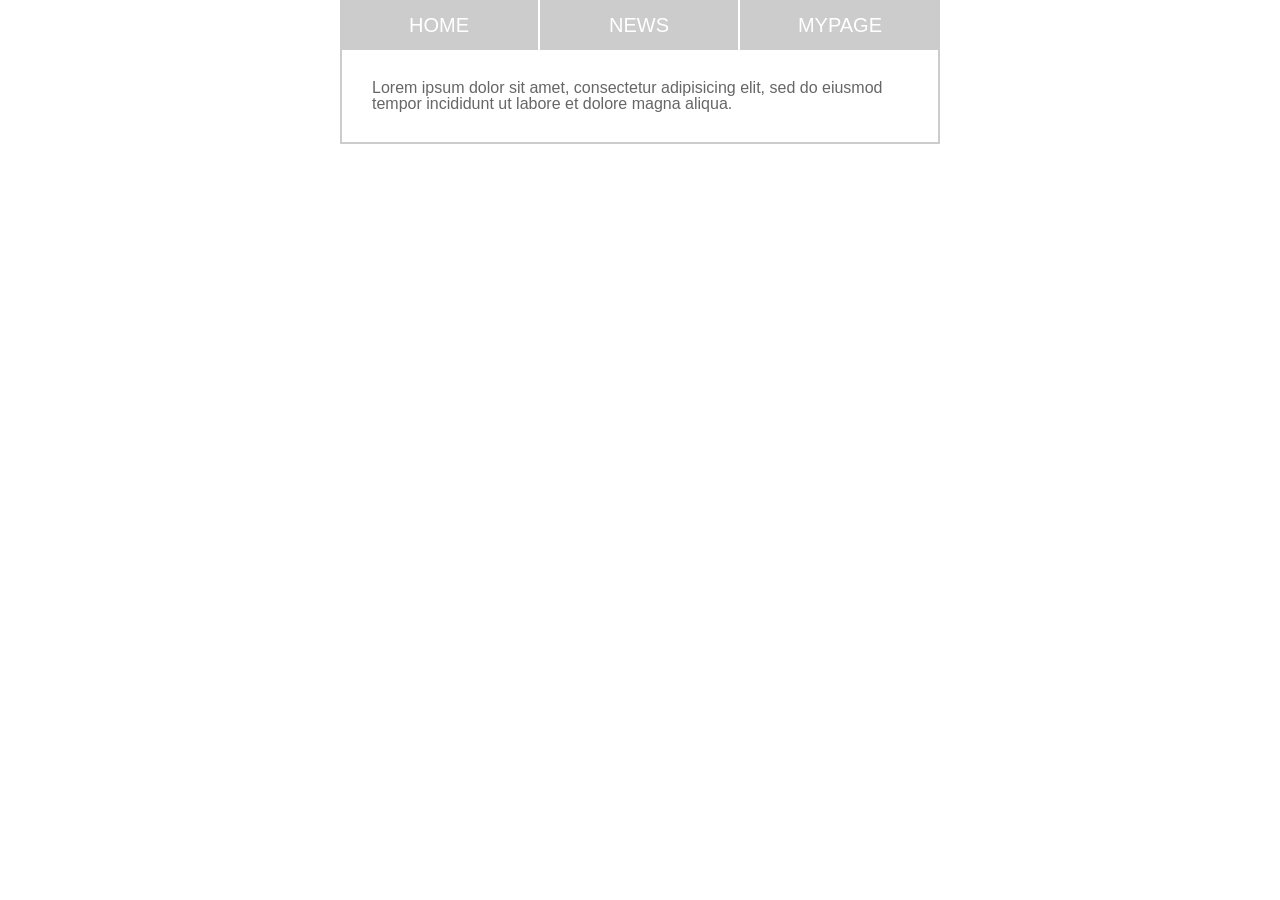
<file: work/my_fourth_jQuery/index.html>
<!doctype html>
<html>
<head>
<meta charset="UTF-8">
<meta name="viewport" content="width=device-width, initial-scale=1.0, maximum-scale=1.0, user-scalable=no">
<meta name="format-detection" content="telephone=no">
<title></title>
<link rel="stylesheet" href="css/reset.css">
<link rel="stylesheet" href="css/base.css">
<link rel="stylesheet" href="css/style.css">
</head>
<body>
<div class="wrapper">
    <ul class="nav">
        <li>HOME</li>
        <li>NEWS</li>
        <li>MYPAGE</li>
    </ul>
    <ul class="contents">
        <li>Lorem ipsum dolor sit amet, consectetur adipisicing elit, sed do eiusmod tempor incididunt ut labore et dolore magna aliqua.</li>
        <li class="is-hidden">Ut enim ad minim veniam, quis nostrud exercitation ullamco laboris nisi ut aliquip ex ea commodo consequat. Duis aute irure dolor in reprehenderit in voluptate velit esse cillum dolore eu fugiat nulla pariatur.</li>
        <li class="is-hidden">Excepteur sint occaecat cupidatat non proident, sunt in culpa qui officia deserunt mollit anim id est laborum.</li>
    </ul>
</div>
<script type="text/javascript" src="js/jquery.js"></script>
<script type="text/javascript">
// 今回やるのはタブメニューです。
// navの小要素であるliをクリックして、contents内の小要素であるli要素を表示させる。
// .index() 要素のindexを取得します。
// .eq() 引数に応じたindexの要素を指定します。
// .addClass() クラスを追加します。
// .removeClass() クラスを削除します。 
</script>
</body>
</html>
</file>
<file: answer/my_eighth_jQuery/css/base.css>
html {
    min-height: 100%;
    -webkit-text-size-adjust: 100%;
}
body {
    position: relative;
    min-height: 100%;
    background: #FFF;
    color: #666;
    word-wrap: break-word;
    font-family:sans-serif;
}
a {
    color: inherit;
    text-decoration: none;
}
img {
    vertical-align: middle; 
    -webkit-touch-callout: none;
}
ol, ul { list-style: none; }
span, i { display: inline-block; }
input {
    margin: 0;
    padding: 0;
    outline: none;
    border: none;
    background-color: inherit;
    color: inherit;
}
button {
    margin: 0;
    padding: 0;
    border: none;
    background-color: inherit;
    color: inherit;
}
.clearfix:before, .clearfix:after { display: table !important; content: ""; }
.clearfix:after { clear: both; }
.mts { margin-top: 5px !important; }
.mtm { margin-top: 10px !important; }
.mtl { margin-top: 15px !important; }
.mtx { margin-top: 20px !important; }
.mbs { margin-bottom: 5px !important; }
.mbm { margin-bottom: 10px !important; }
.mbl { margin-bottom: 15px !important; }
.mbx { margin-bottom: 20px !important; }
.pods { padding: 5px !important; }
.podm { padding: 10px !important; }
.podl { padding: 15px !important; }
.podx { padding: 20px !important; }
.ptn { padding-top: 0 !important; }
.pts { padding-top: 5px !important; }
.ptm { padding-top: 10px !important; }
.ptl { padding-top: 15px !important; }
.ptx { padding-top: 20px !important; }
.pbs { padding-bottom: 5px !important; }
.pbm { padding-bottom: 10px !important; }
.pbl { padding-bottom: 15px !important; }
.pbx { padding-bottom: 20px !important; }
</file>
<file: answer/my_eighth_jQuery/css/style.css>
.swipe-photo {
    position: relative;
    width: 320px;
    height: 240px;
    margin: 0 auto;
    overflow: hidden;
}
.swipe-photo-container {
    position: absolute;
    top: 0;
    left: 0;
}
.swipe-photo-item {
    float: left;
}
.swipe-photo-thumbnail {
    width: 320px;
    height: 240px;
}
</file>
<file: answer/my_fifth_jQuery/css/base.css>
html {
    min-height: 100%;
    -webkit-text-size-adjust: 100%;
}
body {
    position: relative;
    min-height: 100%;
    background: #FFF;
    color: #666;
    word-wrap: break-word;
    font-family:sans-serif;
}
a {
    color: inherit;
    text-decoration: none;
}
img {
    vertical-align: middle; 
    -webkit-touch-callout: none;
}
ol, ul { list-style: none; }
span, i { display: inline-block; }
input {
    margin: 0;
    padding: 0;
    outline: none;
    border: none;
    background-color: inherit;
    color: inherit;
}
button {
    margin: 0;
    padding: 0;
    border: none;
    background-color: inherit;
    color: inherit;
}
.clearfix:before, .clearfix:after { display: table !important; content: ""; }
.clearfix:after { clear: both; }
.mts { margin-top: 5px !important; }
.mtm { margin-top: 10px !important; }
.mtl { margin-top: 15px !important; }
.mtx { margin-top: 20px !important; }
.mbs { margin-bottom: 5px !important; }
.mbm { margin-bottom: 10px !important; }
.mbl { margin-bottom: 15px !important; }
.mbx { margin-bottom: 20px !important; }
.pods { padding: 5px !important; }
.podm { padding: 10px !important; }
.podl { padding: 15px !important; }
.podx { padding: 20px !important; }
.ptn { padding-top: 0 !important; }
.pts { padding-top: 5px !important; }
.ptm { padding-top: 10px !important; }
.ptl { padding-top: 15px !important; }
.ptx { padding-top: 20px !important; }
.pbs { padding-bottom: 5px !important; }
.pbm { padding-bottom: 10px !important; }
.pbl { padding-bottom: 15px !important; }
.pbx { padding-bottom: 20px !important; }
</file>
<file: answer/my_fifth_jQuery/css/style.css>
.tooltip {
    position: absolute;
    padding: 20px;
    background-color: #fff;
    border-radius: 10px;
    border: 2px #CCC solid;
}
.tooltip-body {
    position: relative;
    line-height: 1.5;
    margin: 20px;
    cursor: pointer;
}
</file>
<file: answer/my_first_jQuery/css/base.css>
html {
    min-height: 100%;
    -webkit-text-size-adjust: 100%;
}
body {
    position: relative;
    min-height: 100%;
    background: #FFF;
    color: #666;
    word-wrap: break-word;
    font-family:sans-serif;
}
a {
    color: inherit;
    text-decoration: none;
}
img {
    vertical-align: middle; 
    -webkit-touch-callout: none;
}
span, i { display: inline-block; }
input {
    margin: 0;
    padding: 0;
    outline: none;
    border: none;
    background-color: inherit;
    color: inherit;
}
button {
    margin: 0;
    padding: 0;
    border: none;
    background-color: inherit;
    color: inherit;
}
.clearfix:before, .clearfix:after { display: table !important; content: ""; }
.clearfix:after { clear: both; }
.mts { margin-top: 5px !important; }
.mtm { margin-top: 10px !important; }
.mtl { margin-top: 15px !important; }
.mtx { margin-top: 20px !important; }
.mbs { margin-bottom: 5px !important; }
.mbm { margin-bottom: 10px !important; }
.mbl { margin-bottom: 15px !important; }
.mbx { margin-bottom: 20px !important; }
.pods { padding: 5px !important; }
.podm { padding: 10px !important; }
.podl { padding: 15px !important; }
.podx { padding: 20px !important; }
.ptn { padding-top: 0 !important; }
.pts { padding-top: 5px !important; }
.ptm { padding-top: 10px !important; }
.ptl { padding-top: 15px !important; }
.ptx { padding-top: 20px !important; }
.pbs { padding-bottom: 5px !important; }
.pbm { padding-bottom: 10px !important; }
.pbl { padding-bottom: 15px !important; }
.pbx { padding-bottom: 20px !important; }
</file>
<file: answer/my_first_jQuery/css/style.css>
.u-mbm {
    margin-bottom: 10px;
}
.btn {
    line-height: 40px;
    border-radius: 10px;
    width: 200px;
    background-color: orange;
    text-align: center;
    color: #fff;
}
.lists > li {
    text-align: center;
    line-height: 30px;
    width: 200px;
    color: #fff;
    background-color: pink;
    border-bottom: 1px #fff solid;
}
.wrapper {
    width: 200px;
    margin: 0 auto;
}
.big {
    font-size: 25px;
}
.hyper-big {
    font-size: 30px;
}
</file>
<file: answer/my_fourth_jQuery/css/base.css>
html {
    min-height: 100%;
    -webkit-text-size-adjust: 100%;
}
body {
    position: relative;
    min-height: 100%;
    background: #FFF;
    color: #666;
    word-wrap: break-word;
    font-family:sans-serif;
}
a {
    color: inherit;
    text-decoration: none;
}
img {
    vertical-align: middle; 
    -webkit-touch-callout: none;
}
span, i { display: inline-block; }
input {
    margin: 0;
    padding: 0;
    outline: none;
    border: none;
    background-color: inherit;
    color: inherit;
}
button {
    margin: 0;
    padding: 0;
    border: none;
    background-color: inherit;
    color: inherit;
}
.clearfix:before, .clearfix:after { display: table !important; content: ""; }
.clearfix:after { clear: both; }
.mts { margin-top: 5px !important; }
.mtm { margin-top: 10px !important; }
.mtl { margin-top: 15px !important; }
.mtx { margin-top: 20px !important; }
.mbs { margin-bottom: 5px !important; }
.mbm { margin-bottom: 10px !important; }
.mbl { margin-bottom: 15px !important; }
.mbx { margin-bottom: 20px !important; }
.pods { padding: 5px !important; }
.podm { padding: 10px !important; }
.podl { padding: 15px !important; }
.podx { padding: 20px !important; }
.ptn { padding-top: 0 !important; }
.pts { padding-top: 5px !important; }
.ptm { padding-top: 10px !important; }
.ptl { padding-top: 15px !important; }
.ptx { padding-top: 20px !important; }
.pbs { padding-bottom: 5px !important; }
.pbm { padding-bottom: 10px !important; }
.pbl { padding-bottom: 15px !important; }
.pbx { padding-bottom: 20px !important; }
</file>
<file: answer/my_fourth_jQuery/css/style.css>
.nav {
    width: 100%;
    max-width: 600px;
    height : 50px;
    margin: 0 auto;
}
.nav > li {
    list-style: none;
    float: left;
    width: 33.333%;
    background-color: #CCC;
    text-align: center;
    line-height: 50px;
    color: #FFF;
    font-size: 20px;
    border-right: 2px #FFF solid;
    -webkit-box-sizing: border-box;
    box-sizing: border-box;
}
.nav > li:last-child {
    border-right: none;
}
.is-hidden {
    display: none;
}
.contents {
    width: 100%;
    max-width: 600px;
    padding: 30px;
    -webkit-box-sizing: border-box;
    box-sizing: border-box;
    margin: 0 auto;
    border: 2px #CCC solid;
    border-top: none;
}
.contents > li {
    list-style: none;
}
</file>
<file: answer/my_ninth_jQuery/css/base.css>
html {
    min-height: 100%;
    -webkit-text-size-adjust: 100%;
}
body {
    position: relative;
    min-height: 100%;
    background: #FFF;
    color: #666;
    word-wrap: break-word;
    font-family:sans-serif;
}
a {
    color: inherit;
    text-decoration: none;
}
img {
    vertical-align: middle; 
    -webkit-touch-callout: none;
}
ol, ul { list-style: none; }
span, i { display: inline-block; }
input {
    margin: 0;
    padding: 0;
    outline: none;
    border: none;
    background-color: inherit;
    color: inherit;
}
button {
    margin: 0;
    padding: 0;
    border: none;
    background-color: inherit;
    color: inherit;
}
.clearfix:before, .clearfix:after { display: table !important; content: ""; }
.clearfix:after { clear: both; }
.mts { margin-top: 5px !important; }
.mtm { margin-top: 10px !important; }
.mtl { margin-top: 15px !important; }
.mtx { margin-top: 20px !important; }
.mbs { margin-bottom: 5px !important; }
.mbm { margin-bottom: 10px !important; }
.mbl { margin-bottom: 15px !important; }
.mbx { margin-bottom: 20px !important; }
.pods { padding: 5px !important; }
.podm { padding: 10px !important; }
.podl { padding: 15px !important; }
.podx { padding: 20px !important; }
.ptn { padding-top: 0 !important; }
.pts { padding-top: 5px !important; }
.ptm { padding-top: 10px !important; }
.ptl { padding-top: 15px !important; }
.ptx { padding-top: 20px !important; }
.pbs { padding-bottom: 5px !important; }
.pbm { padding-bottom: 10px !important; }
.pbl { padding-bottom: 15px !important; }
.pbx { padding-bottom: 20px !important; }
</file>
<file: answer/my_ninth_jQuery/css/style.css>
.lists {
    border: 10px #CCC solid;
}
.lists > li {
    float: left;
    width: 25%;
    background-color: #EEE;
    border-top: 2px #CCC solid;
    border-right: 2px #CCC solid;
    font-size: 20px;
    font-weight: bold;
    line-height: 75px;
    text-align: center;
    cursor: pointer;
    -webkit-box-sizing: border-box;
    box-sizing: border-box;
}
.lists > li:nth-child(-n + 4) {
    border-top: none;
}
.lists > li:nth-child(4n) {
    border-right: none;
}
</file>
<file: answer/my_second_jQuery/css/base.css>
html {
    min-height: 100%;
    -webkit-text-size-adjust: 100%;
}
body {
    position: relative;
    min-height: 100%;
    background: #FFF;
    color: #666;
    word-wrap: break-word;
    font-family:sans-serif;
}
a {
    color: inherit;
    text-decoration: none;
}
img {
    vertical-align: middle; 
    -webkit-touch-callout: none;
}
span, i { display: inline-block; }
input {
    margin: 0;
    padding: 0;
    outline: none;
    border: none;
    background-color: inherit;
    color: inherit;
}
button {
    margin: 0;
    padding: 0;
    border: none;
    background-color: inherit;
    color: inherit;
}
.clearfix:before, .clearfix:after { display: table !important; content: ""; }
.clearfix:after { clear: both; }
.mts { margin-top: 5px !important; }
.mtm { margin-top: 10px !important; }
.mtl { margin-top: 15px !important; }
.mtx { margin-top: 20px !important; }
.mbs { margin-bottom: 5px !important; }
.mbm { margin-bottom: 10px !important; }
.mbl { margin-bottom: 15px !important; }
.mbx { margin-bottom: 20px !important; }
.pods { padding: 5px !important; }
.podm { padding: 10px !important; }
.podl { padding: 15px !important; }
.podx { padding: 20px !important; }
.ptn { padding-top: 0 !important; }
.pts { padding-top: 5px !important; }
.ptm { padding-top: 10px !important; }
.ptl { padding-top: 15px !important; }
.ptx { padding-top: 20px !important; }
.pbs { padding-bottom: 5px !important; }
.pbm { padding-bottom: 10px !important; }
.pbl { padding-bottom: 15px !important; }
.pbx { padding-bottom: 20px !important; }
</file>
<file: answer/my_second_jQuery/css/style.css>
.u-mbm {
    margin-bottom: 10px;
}
.btn {
    line-height: 40px;
    border-radius: 10px;
    width: 200px;
    background-color: orange;
    text-align: center;
    color: #fff;
}
.lists > li {
    text-align: center;
    line-height: 30px;
    width: 200px;
    color: #fff;
    background-color: pink;
    border-bottom: 1px #fff solid;
}
.wrapper {
    width: 200px;
    margin: 0 auto;
}
.big {
    font-size: 25px;
}
.hyper-big {
    font-size: 30px;
}
</file>
<file: answer/my_seventh_jQuery/css/base.css>
html {
    min-height: 100%;
    -webkit-text-size-adjust: 100%;
}
body {
    position: relative;
    min-height: 100%;
    background: #FFF;
    color: #666;
    word-wrap: break-word;
    font-family:sans-serif;
}
a {
    color: inherit;
    text-decoration: none;
}
img {
    vertical-align: middle; 
    -webkit-touch-callout: none;
}
ol, ul { list-style: none; }
span, i { display: inline-block; }
input {
    margin: 0;
    padding: 0;
    outline: none;
    border: none;
    background-color: inherit;
    color: inherit;
}
button {
    margin: 0;
    padding: 0;
    border: none;
    background-color: inherit;
    color: inherit;
}
.clearfix:before, .clearfix:after { display: table !important; content: ""; }
.clearfix:after { clear: both; }
.mts { margin-top: 5px !important; }
.mtm { margin-top: 10px !important; }
.mtl { margin-top: 15px !important; }
.mtx { margin-top: 20px !important; }
.mbs { margin-bottom: 5px !important; }
.mbm { margin-bottom: 10px !important; }
.mbl { margin-bottom: 15px !important; }
.mbx { margin-bottom: 20px !important; }
.pods { padding: 5px !important; }
.podm { padding: 10px !important; }
.podl { padding: 15px !important; }
.podx { padding: 20px !important; }
.ptn { padding-top: 0 !important; }
.pts { padding-top: 5px !important; }
.ptm { padding-top: 10px !important; }
.ptl { padding-top: 15px !important; }
.ptx { padding-top: 20px !important; }
.pbs { padding-bottom: 5px !important; }
.pbm { padding-bottom: 10px !important; }
.pbl { padding-bottom: 15px !important; }
.pbx { padding-bottom: 20px !important; }
</file>
<file: answer/my_seventh_jQuery/css/style.css>
.slider-wrap {
    width: 600px;
    padding: 10px;
    margin: 0 auto;
    border-radius: 10px;
    background-color: #DDD;
    box-shadow: 0 2px 5px rgba(50, 50, 50, 0.4);
}
.slider-area {
    position: relative;
    width: 600px;
    height: 300px;
    background-color: #FFF;
    overflow: hidden;
}
.slider-list {
    position: absolute;
    top: 0;
    left: 0;
    width: 2400px;
    height: 300px;
}
.slider-list > li { float: left; }
.slider-ctrl-btn {
    position: absolute;
    top: 50%;
    width: 30px;
    height: 30px;
    margin-top: -15px;
    cursor: pointer;
    border-radius: 15px;
    background-color: rgba(255, 255, 255, 0.5);
}
.slider-ctrl-btn.prev { left: 30px; }
.slider-ctrl-btn.next { right: 30px; }
</file>
<file: answer/my_tenth_jQuery/css/base.css>
html {
    min-height: 100%;
    -webkit-text-size-adjust: 100%;
}
body {
    position: relative;
    min-height: 100%;
    background: #FFF;
    color: #666;
    word-wrap: break-word;
    font-family:sans-serif;
}
a { color: inherit; text-decoration: none; }
span, i { display: inline-block; }
img { vertical-align: middle; }
input {
    margin: 0;
    padding: 0;
    outline: none;
    border: none;
    background-color: inherit;
    color: inherit;
}
button {
    margin: 0;
    padding: 0;
    border: none;
    background-color: inherit;
    color: inherit;
}
.clearfix:before, .clearfix:after { display: table !important; content: ""; }
.clearfix:after { clear: both; }
.mts { margin-top: 5px !important; }
.mtm { margin-top: 10px !important; }
.mtl { margin-top: 15px !important; }
.mtx { margin-top: 20px !important; }
.mbs { margin-bottom: 5px !important; }
.mbm { margin-bottom: 10px !important; }
.mbl { margin-bottom: 15px !important; }
.mbx { margin-bottom: 20px !important; }
.pods { padding: 5px !important; }
.podm { padding: 10px !important; }
.podl { padding: 15px !important; }
.podx { padding: 20px !important; }
.ptn { padding-top: 0 !important; }
.pts { padding-top: 5px !important; }
.ptm { padding-top: 10px !important; }
.ptl { padding-top: 15px !important; }
.ptx { padding-top: 20px !important; }
.pbs { padding-bottom: 5px !important; }
.pbm { padding-bottom: 10px !important; }
.pbl { padding-bottom: 15px !important; }
.pbx { padding-bottom: 20px !important; }
</file>
<file: answer/my_tenth_jQuery/css/style.css>
.b-search-form {
    display: table;
    -webkit-box-sizing: border-box;
    box-sizing: border-box;
    width: 100%;
}
.b-search-form__keyword {
    -webkit-box-sizing: border-box;
    box-sizing: border-box;
    padding: 5px 10px;
    width: 100%;
    border: 2px #CCC solid;
    border-radius: 10px;
    font-weight: bold;
    font-size: 20px;
    line-height: 26px;
}
.b-search-form__submit-btn {
    float: right;
    font-size: 20px;
    line-height: 40px;
}
.b-movie-list {
    position: relative;
    -webkit-box-sizing: border-box;
    box-sizing: border-box;
    margin: 0 auto;
    padding: 0 5px;
    max-width: 600px;
    width: 100%;
}
.b-movie-list__item {
    float: left;
    max-width: 200px;
    width: 33.3%;
    font-size: 9px;
}
.b-movie-list__item > a {
    display: block;
    overflow: hidden;
    -webkit-box-sizing: border-box;
    box-sizing: border-box;
    padding: 0 5px;
    text-overflow: ellipsis;
    white-space: nowrap;
    line-height: 1.5;
}
.b-movie-list__item > a > img { width: 100%; }
.b-header {
    margin-bottom: 10px;
    font-size: 20px;
    line-height: 20px;
}
.b-header__logo {
    width: 20px;
    height: 20px;
    margin-right: 5px;
    background-image: url(../img/icon/gomitube_icon.png);
    background-size: 20px;
    vertical-align: -2px;
}
</file>
<file: work/my_eighth_jQuery/css/base.css>
html {
    min-height: 100%;
    -webkit-text-size-adjust: 100%;
}
body {
    position: relative;
    min-height: 100%;
    background: #FFF;
    color: #666;
    word-wrap: break-word;
    font-family:sans-serif;
}
a {
    color: inherit;
    text-decoration: none;
}
img {
    vertical-align: middle; 
    -webkit-touch-callout: none;
}
ol, ul { list-style: none; }
span, i { display: inline-block; }
input {
    margin: 0;
    padding: 0;
    outline: none;
    border: none;
    background-color: inherit;
    color: inherit;
}
button {
    margin: 0;
    padding: 0;
    border: none;
    background-color: inherit;
    color: inherit;
}
.clearfix:before, .clearfix:after { display: table !important; content: ""; }
.clearfix:after { clear: both; }
.mts { margin-top: 5px !important; }
.mtm { margin-top: 10px !important; }
.mtl { margin-top: 15px !important; }
.mtx { margin-top: 20px !important; }
.mbs { margin-bottom: 5px !important; }
.mbm { margin-bottom: 10px !important; }
.mbl { margin-bottom: 15px !important; }
.mbx { margin-bottom: 20px !important; }
.pods { padding: 5px !important; }
.podm { padding: 10px !important; }
.podl { padding: 15px !important; }
.podx { padding: 20px !important; }
.ptn { padding-top: 0 !important; }
.pts { padding-top: 5px !important; }
.ptm { padding-top: 10px !important; }
.ptl { padding-top: 15px !important; }
.ptx { padding-top: 20px !important; }
.pbs { padding-bottom: 5px !important; }
.pbm { padding-bottom: 10px !important; }
.pbl { padding-bottom: 15px !important; }
.pbx { padding-bottom: 20px !important; }
</file>
<file: work/my_eighth_jQuery/css/style.css>
.swipe-photo {
    position: relative;
    width: 320px;
    height: 240px;
    margin: 0 auto;
    overflow: hidden;
}
.swipe-photo-container {
    position: absolute;
    top: 0;
    left: 0;
}
.swipe-photo-item {
    float: left;
}
.swipe-photo-thumbnail {
    width: 320px;
    height: 240px;
}
</file>
<file: work/my_fifth_jQuery/css/base.css>
html {
    min-height: 100%;
    -webkit-text-size-adjust: 100%;
}
body {
    position: relative;
    min-height: 100%;
    background: #FFF;
    color: #666;
    word-wrap: break-word;
    font-family:sans-serif;
}
a {
    color: inherit;
    text-decoration: none;
}
img {
    vertical-align: middle; 
    -webkit-touch-callout: none;
}
ol, ul { list-style: none; }
span, i { display: inline-block; }
input {
    margin: 0;
    padding: 0;
    outline: none;
    border: none;
    background-color: inherit;
    color: inherit;
}
button {
    margin: 0;
    padding: 0;
    border: none;
    background-color: inherit;
    color: inherit;
}
.clearfix:before, .clearfix:after { display: table !important; content: ""; }
.clearfix:after { clear: both; }
.mts { margin-top: 5px !important; }
.mtm { margin-top: 10px !important; }
.mtl { margin-top: 15px !important; }
.mtx { margin-top: 20px !important; }
.mbs { margin-bottom: 5px !important; }
.mbm { margin-bottom: 10px !important; }
.mbl { margin-bottom: 15px !important; }
.mbx { margin-bottom: 20px !important; }
.pods { padding: 5px !important; }
.podm { padding: 10px !important; }
.podl { padding: 15px !important; }
.podx { padding: 20px !important; }
.ptn { padding-top: 0 !important; }
.pts { padding-top: 5px !important; }
.ptm { padding-top: 10px !important; }
.ptl { padding-top: 15px !important; }
.ptx { padding-top: 20px !important; }
.pbs { padding-bottom: 5px !important; }
.pbm { padding-bottom: 10px !important; }
.pbl { padding-bottom: 15px !important; }
.pbx { padding-bottom: 20px !important; }
</file>
<file: work/my_fifth_jQuery/css/style.css>
.tooltip {
    position: absolute;
    padding: 20px;
    background-color: #fff;
    border-radius: 10px;
    border: 2px #CCC solid;
}
.tooltip-body {
    position: relative;
    line-height: 1.5;
    margin: 20px;
    cursor: pointer;
}
</file>
<file: work/my_first_jQuery/css/base.css>
html {
    min-height: 100%;
    -webkit-text-size-adjust: 100%;
}
body {
    position: relative;
    min-height: 100%;
    background: #FFF;
    color: #666;
    word-wrap: break-word;
    font-family:sans-serif;
}
a {
    color: inherit;
    text-decoration: none;
}
img {
    vertical-align: middle; 
    -webkit-touch-callout: none;
}
span, i { display: inline-block; }
input {
    margin: 0;
    padding: 0;
    outline: none;
    border: none;
    background-color: inherit;
    color: inherit;
}
button {
    margin: 0;
    padding: 0;
    border: none;
    background-color: inherit;
    color: inherit;
}
.clearfix:before, .clearfix:after { display: table !important; content: ""; }
.clearfix:after { clear: both; }
.mts { margin-top: 5px !important; }
.mtm { margin-top: 10px !important; }
.mtl { margin-top: 15px !important; }
.mtx { margin-top: 20px !important; }
.mbs { margin-bottom: 5px !important; }
.mbm { margin-bottom: 10px !important; }
.mbl { margin-bottom: 15px !important; }
.mbx { margin-bottom: 20px !important; }
.pods { padding: 5px !important; }
.podm { padding: 10px !important; }
.podl { padding: 15px !important; }
.podx { padding: 20px !important; }
.ptn { padding-top: 0 !important; }
.pts { padding-top: 5px !important; }
.ptm { padding-top: 10px !important; }
.ptl { padding-top: 15px !important; }
.ptx { padding-top: 20px !important; }
.pbs { padding-bottom: 5px !important; }
.pbm { padding-bottom: 10px !important; }
.pbl { padding-bottom: 15px !important; }
.pbx { padding-bottom: 20px !important; }
</file>
<file: work/my_first_jQuery/css/style.css>
.u-mbm {
    margin-bottom: 10px;
}
.btn {
    line-height: 40px;
    border-radius: 10px;
    width: 200px;
    background-color: orange;
    text-align: center;
    color: #fff;
}
.lists > li {
    text-align: center;
    line-height: 30px;
    width: 200px;
    color: #fff;
    background-color: pink;
    border-bottom: 1px #fff solid;
}
.wrapper {
    width: 200px;
    margin: 0 auto;
}
.big {
    font-size: 25px;
}
.hyper-big {
    font-size: 30px;
}
</file>
<file: work/my_fourth_jQuery/css/base.css>
html {
    min-height: 100%;
    -webkit-text-size-adjust: 100%;
}
body {
    position: relative;
    min-height: 100%;
    background: #FFF;
    color: #666;
    word-wrap: break-word;
    font-family:sans-serif;
}
a {
    color: inherit;
    text-decoration: none;
}
img {
    vertical-align: middle; 
    -webkit-touch-callout: none;
}
span, i { display: inline-block; }
input {
    margin: 0;
    padding: 0;
    outline: none;
    border: none;
    background-color: inherit;
    color: inherit;
}
button {
    margin: 0;
    padding: 0;
    border: none;
    background-color: inherit;
    color: inherit;
}
.clearfix:before, .clearfix:after { display: table !important; content: ""; }
.clearfix:after { clear: both; }
.mts { margin-top: 5px !important; }
.mtm { margin-top: 10px !important; }
.mtl { margin-top: 15px !important; }
.mtx { margin-top: 20px !important; }
.mbs { margin-bottom: 5px !important; }
.mbm { margin-bottom: 10px !important; }
.mbl { margin-bottom: 15px !important; }
.mbx { margin-bottom: 20px !important; }
.pods { padding: 5px !important; }
.podm { padding: 10px !important; }
.podl { padding: 15px !important; }
.podx { padding: 20px !important; }
.ptn { padding-top: 0 !important; }
.pts { padding-top: 5px !important; }
.ptm { padding-top: 10px !important; }
.ptl { padding-top: 15px !important; }
.ptx { padding-top: 20px !important; }
.pbs { padding-bottom: 5px !important; }
.pbm { padding-bottom: 10px !important; }
.pbl { padding-bottom: 15px !important; }
.pbx { padding-bottom: 20px !important; }
</file>
<file: work/my_fourth_jQuery/css/style.css>
.nav {
    width: 100%;
    max-width: 600px;
    height : 50px;
    margin: 0 auto;
}
.nav > li {
    list-style: none;
    float: left;
    width: 33.333%;
    background-color: #CCC;
    text-align: center;
    line-height: 50px;
    color: #FFF;
    font-size: 20px;
    border-right: 2px #FFF solid;
    -webkit-box-sizing: border-box;
    box-sizing: border-box;
}
.nav > li:last-child {
    border-right: none;
}
.is-hidden {
    display: none;
}
.contents {
    width: 100%;
    max-width: 600px;
    padding: 30px;
    -webkit-box-sizing: border-box;
    box-sizing: border-box;
    margin: 0 auto;
    border: 2px #CCC solid;
    border-top: none;
}
.contents > li {
    list-style: none;
}
</file>
